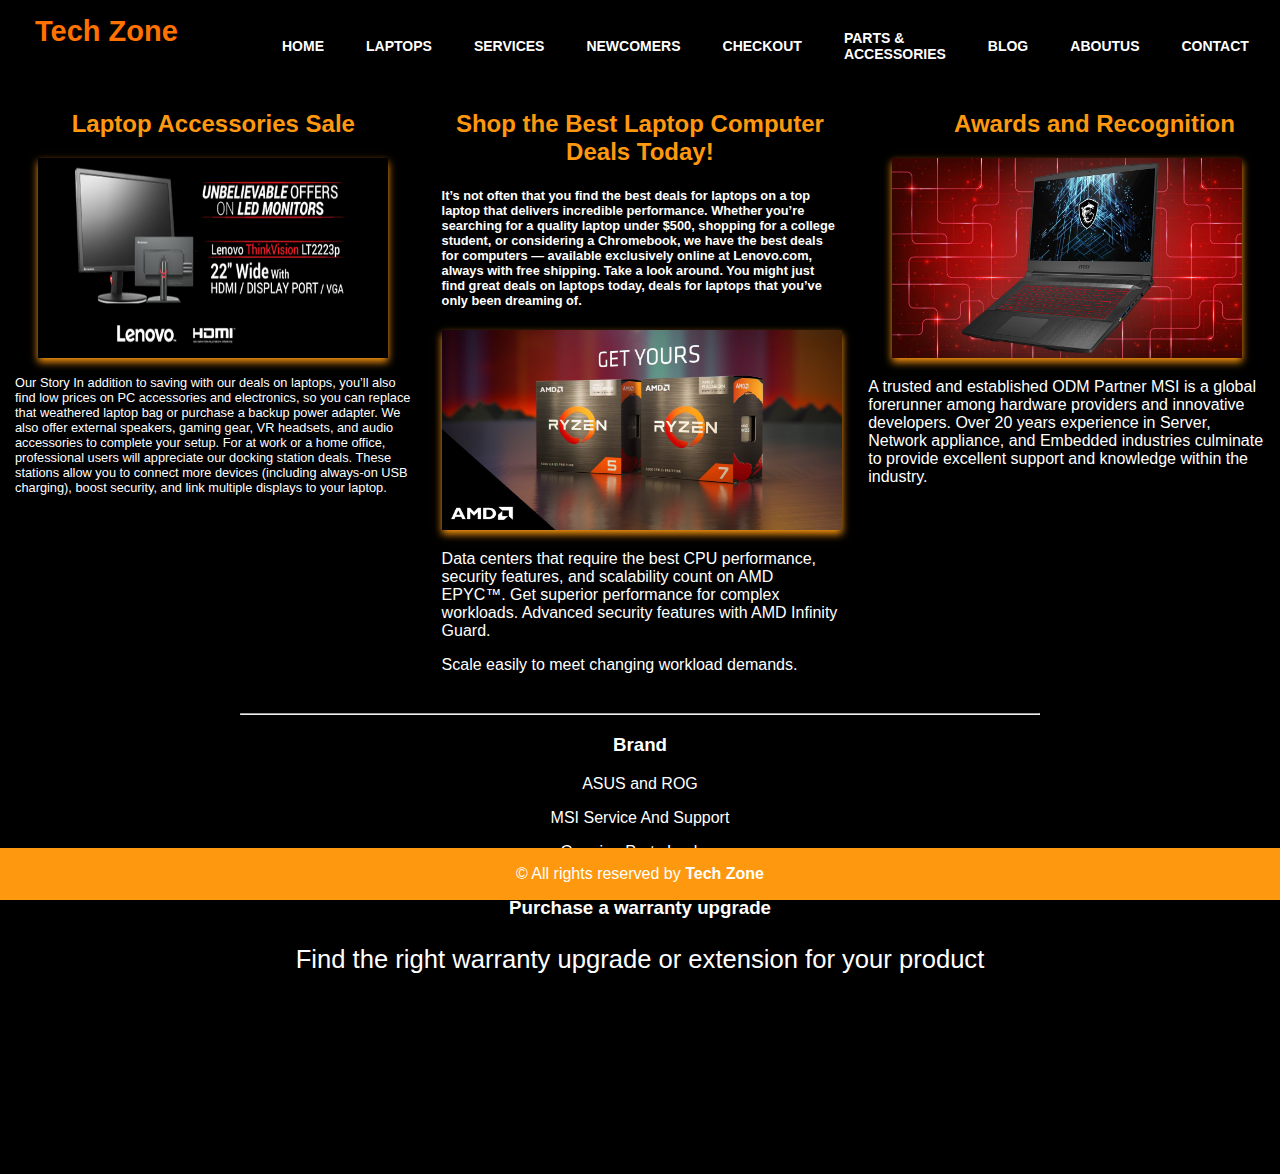
<file: About.html>
<!DOCTYPE html>
<html lang="en">
<head>
    <meta charset="UTF-8">
    <meta http-equiv="X-UA-Compatible" content="IE=edge">
    <meta name="viewport" content="width=device-width, initial-scale=1.0">
    <title>Shop | Tech-Zone</title>
    <link rel="stylesheet" type="text/css" href="css\About.css">

    <!--Navigation file link css-->
    <link rel="stylesheet" href="nav.css">

    <!--footer file link css-->
    <link rel="stylesheet" href="footerstyle.css">
</head>
<body>

  <!--Navigation bar start-->
  <div class="navbar_nav">
      <div class="icon_nav">
          <h2 class="logo_nav"><b>Tech Zone</b></h2>
      </div>

      <div class="menu_nav">
          <ul>
            <li><a href="web.html">HOME </a></li>
            <li><a href="product.html">LAPTOPS</a></li>
            <li><a href="services.html">SERVICES</a></li>
            <li><a href="newcommers.html">NEWCOMERS</a></li>
            <li><a href="checkout.html">CHECKOUT</a></li>
            <li><a href="Parts and Acc.html">PARTS & ACCESSORIES</a></li>
            <li><a href="blg.html">BLOG</a></li>
            <li><a href="About.html">ABOUTUS</a></li>
            <li><a href="contact.html">CONTACT</a></li>

          </ul>
      </div>

  </div>
<!--Navigation bar end-->

 <!------About Content layout-->
 <div class="row">
    <div class="column">
      <center><h2 style="color: #FE980F">Laptop Accessories Sale</h2> </center>
      <center><img src="img\dis_1.jpg" alt="about_pic" width="350" height="200"></center>
      <p style="font-size:1vw;">Our Story
        In addition to saving with our deals on laptops, you’ll also find low prices on PC accessories and electronics, so you can replace that weathered laptop bag or purchase a backup power adapter. We also offer external speakers, gaming gear, VR headsets, and audio accessories to complete your setup. For at work or a home office, professional users will appreciate our docking station deals. These stations allow you to connect more devices (including always-on USB charging), boost security, and link multiple displays to your laptop.</p>
    </div>

    <div class="column">
        <center> <h2 style="color: #FE980F">Shop the Best Laptop Computer Deals Today!</h2> </center>
        <h5><p style="font-size:1vw;">It’s not often that you find the best deals for laptops on a top laptop that delivers incredible performance. Whether you’re searching for a quality laptop under $500, shopping for a college student, or considering a Chromebook, we have the best deals for computers — available exclusively online at Lenovo.com, always with free shipping.

          Take a look around. You might just find great deals on laptops today, deals for laptops that you’ve only been dreaming of.</p></h5>
          <center>  <img src="img\amd-Processors.jpg" alt="about_pic" width="400" height="200"></center>
        <p>Data centers that require the best CPU performance, security features, and scalability count on AMD EPYC™.

          Get superior performance for complex workloads.
          Advanced security features with AMD Infinity Guard.
          </p>
        <p>Scale easily to meet changing workload demands.</p>
    </div>

    <div class="column">

      <h2 style="color: #FE980F">&nbsp;&nbsp;&nbsp;&nbsp;&nbsp;&nbsp;&nbsp;&nbsp;&nbsp;&nbsp;&nbsp;&nbsp; Awards and Recognition</h2>
      <center> <img src="img\register.jpg" alt="about_pic" width="350" height="200"></center>
       <p style="font-size:vw;">A trusted and established ODM Partner
        MSI is a global forerunner among hardware providers and innovative developers. Over 20 years experience in Server, Network appliance, and Embedded industries culminate to provide excellent support and knowledge within the industry.</p>
     </div>


     </div>
   </div>
   <hr>
   <div class="card">
   <center> <h3>Brand </h3>
    <p>ASUS and ROG </p>
    <p> MSI Service And Support</p>
    <p>Genuine Parts Lookup</p></center>
  </div>
   <hr>

      <center>
        <div class="card3">
            <h3>Purchase a warranty upgrade</h3>
            <p style="font-size:2vw;">Find the right warranty upgrade or extension for your product
                </p>

      </center>

      <div class="footer">
        <p>&copy; All rights reserved by <b>Tech Zone</b></p>
      </div>
      <!--footer section end-->



</body>
</html>
</file>
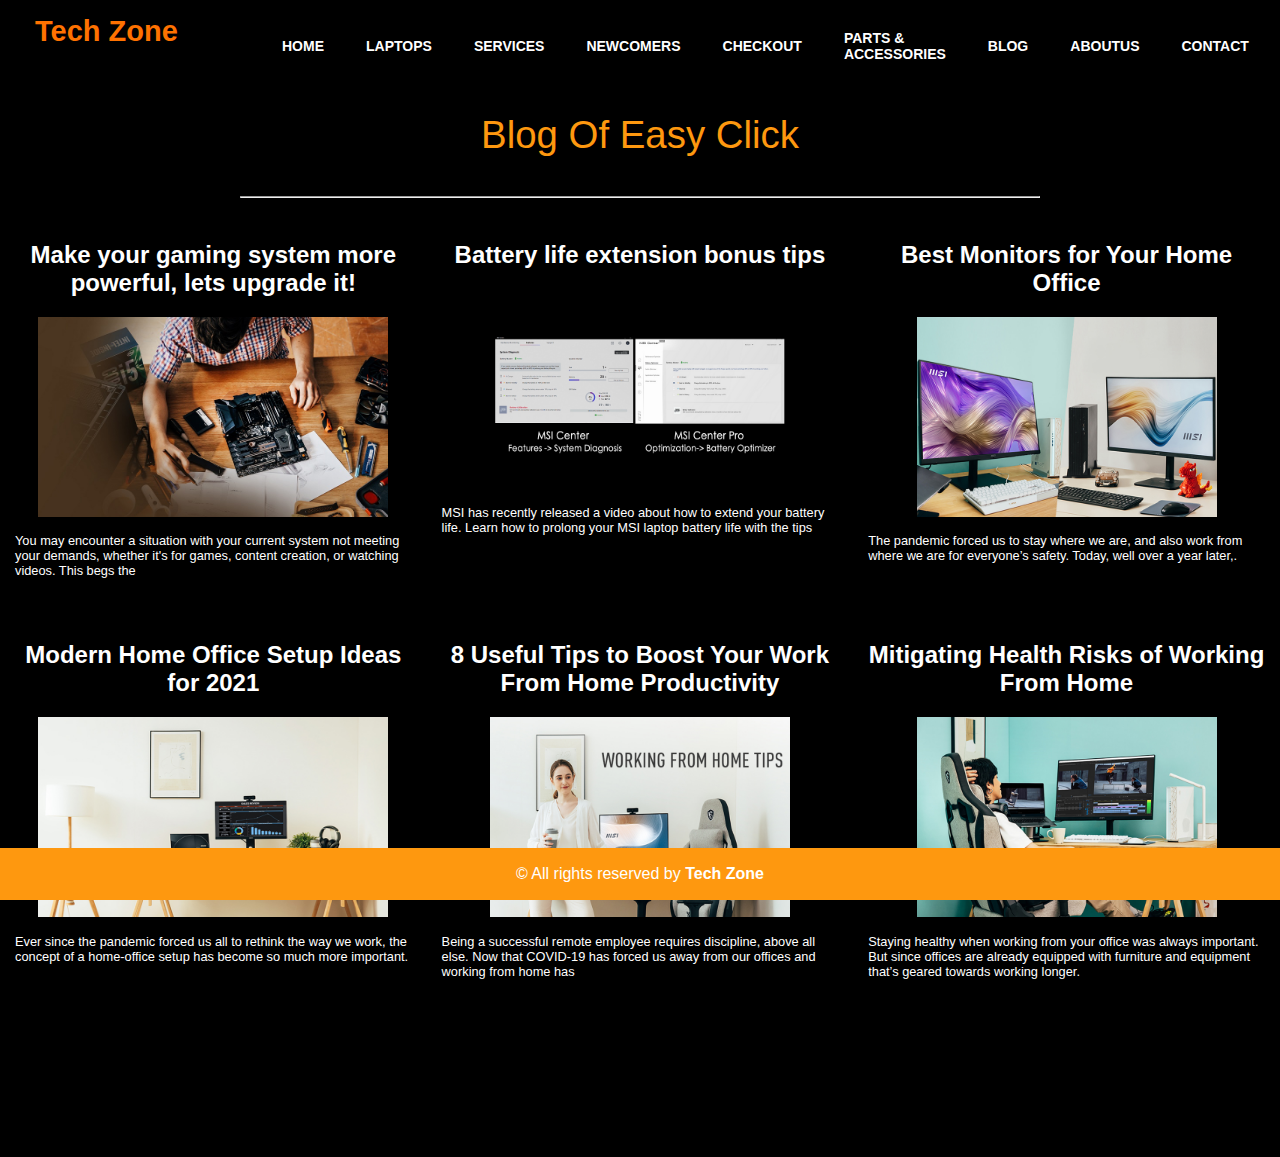
<file: blg.html>
<!DOCTYPE html>
<html lang="en">
<head>
    <meta charset="UTF-8">
    <meta http-equiv="X-UA-Compatible" content="IE=edge">
    <meta name="viewport" content="width=device-width, initial-scale=1.0">
    <title>Blog</title>
    <link rel="stylesheet" type="text/css" href="css\model.css">

    <!--Navigation file link css-->
    <link rel="stylesheet" href="nav.css">

    <!--footer file link css-->
    <link rel="stylesheet" href="footerstyle.css">
</head>
<body>
  <!--Navigation bar start-->
  <div class="navbar_nav">
      <div class="icon_nav">
          <h2 class="logo_nav"><b>Tech Zone</b></h2>
      </div>

      <div class="menu_nav">
          <ul>
            <li><a href="web.html">HOME </a></li>
            <li><a href="product.html">LAPTOPS</a></li>
            <li><a href="services.html">SERVICES</a></li>
            <li><a href="newcommers.html">NEWCOMERS</a></li>
            <li><a href="checkout.html">CHECKOUT</a></li>
            <li><a href="Parts and Acc.html">PARTS & ACCESSORIES</a></li>
            <li><a href="blg.html">BLOG</a></li>
            <li><a href="About.html">ABOUTUS</a></li>
            <li><a href="contact.html">CONTACT</a></li>

          </ul>
      </div>

  </div>
<!--Navigation bar end-->

      <center>

        <p style="font-size:3vw; color:#FE980F;"> Blog Of Easy Click</p>

        <hr/>
    </center>
    <div class="row">
        <div class="column">
          <center><h2>Make your gaming system more powerful, lets upgrade it!</h2> </center>
          <center><img src="img2\b1.jpeg" alt="about_pic" width="350" height="200"></center>
          <p style="font-size:1vw;">You may encounter a situation with your current system not meeting your demands, whether it's for games, content creation, or watching videos. This begs the</p>
        </div>

        <div class="column">
            <center> <h2>Battery life extension bonus tips</h2> </center>

              <center>  <img src="img2\b2.png" alt="about_pic" width="300" height="200"></center>

              <p style="font-size:1vw;">MSI has recently released a video about how to extend your battery life. Learn how to prolong your MSI laptop battery life with the tips

               </p>
        </div>

        <div class="column">

            <center> <h2>Best Monitors for Your Home Office</h2></center>
          <center> <img src="img2\b3.jpeg" alt="about_pic" width="300" height="200"></center>
           <p style="font-size:1vw;">The pandemic forced us to stay where we are, and also work from where we are for everyone’s safety. Today, well over a year later,.</p>
         </div>


         </div>
       </div>
       <!--------next services-->
       <div class="row1">
        <div class="column">
          <center><h2>Modern Home Office Setup Ideas for 2021</h2> </center>
          <center><img src="img2\b4.jpeg" alt="about_pic" width="350" height="200"></center>
          <p style="font-size:1vw;">Ever since the pandemic forced us all to rethink the way we work, the concept of a home-office setup has become so much more important.</p>
        </div>

        <div class="column">
            <center> <h2>8 Useful Tips to Boost Your Work From Home Productivity</h2> </center>

              <center>  <img src="img2\b5.jpeg" alt="about_pic" width="300" height="200"></center>

              <p style="font-size:1vw;">Being a successful remote employee requires discipline, above all else. Now that COVID-19 has forced us away from our offices and working from home has

            </p>
        </div>

        <div class="column">

            <center> <h2>Mitigating Health Risks of Working From Home</h2></center>
          <center> <img src="img2\b6.jpeg" alt="about_pic" width="300" height="200"></center>
           <p style="font-size:1vw;">Staying healthy when working from your office was always important. But since offices are already equipped with furniture and equipment that’s geared towards working longer.</p>
         </div>


         </div>
       </div>

       <!--Footer section start-->
       <div class="footer">
         <p>&copy; All rights reserved by <b>Tech Zone</b></p>
       </div>
       <!--footer section end-->


</body>
</html>
</file>
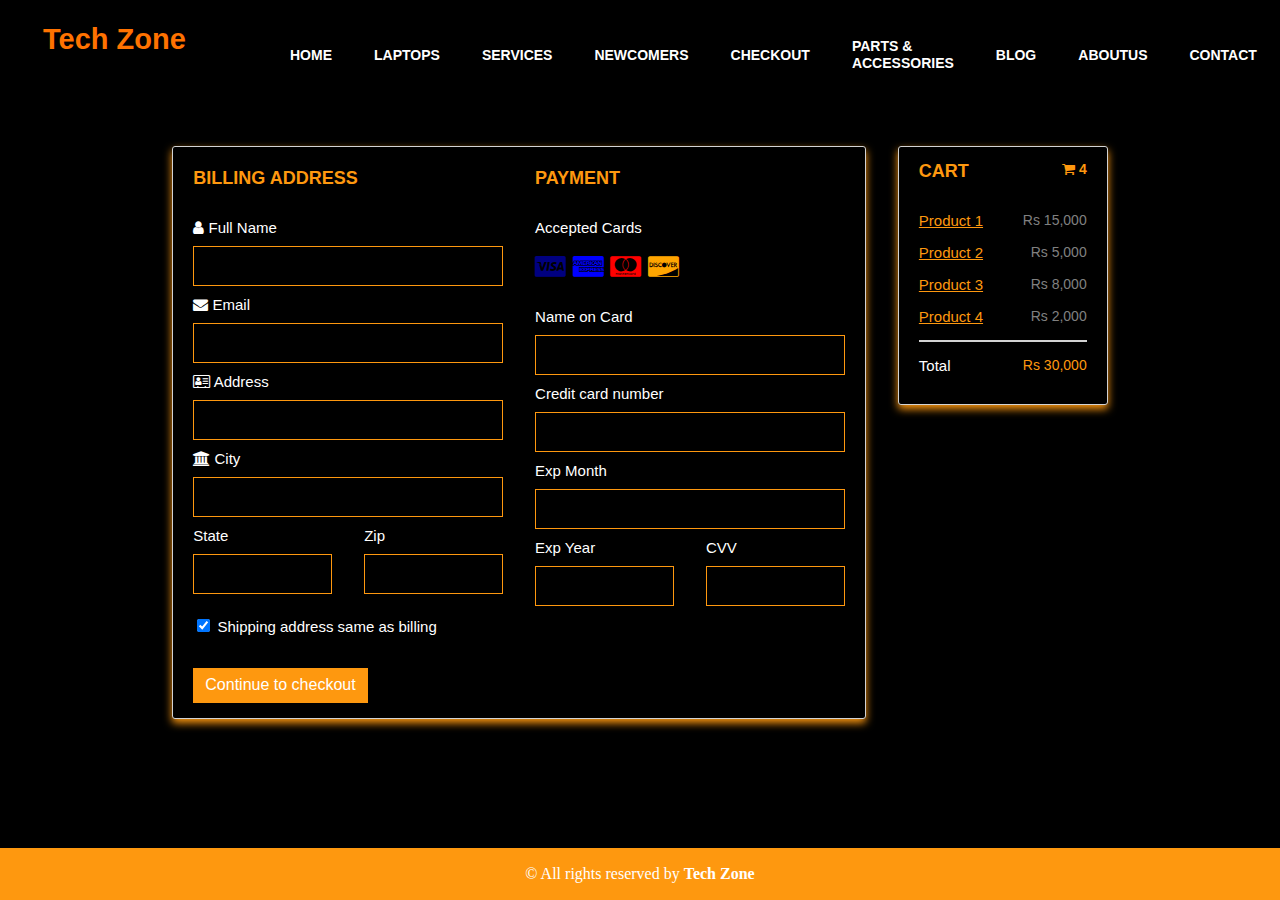
<file: checkout.html>
<!DOCTYPE html>
<html>
<head>
<meta name="viewport" content="width=device-width, initial-scale=1">
<link rel="stylesheet" href="https://cdnjs.cloudflare.com/ajax/libs/font-awesome/4.7.0/css/font-awesome.min.css">
<link rel="stylesheet" href="checkout.css">

<!--Navigation file link css-->
<link rel="stylesheet" href="nav.css">

<!--footer file link css-->
<link rel="stylesheet" href="footerstyle.css">

<title>Shop | Tech-Zone</title>
</head>
<body>

  <!--Navigation bar start-->
  <div class="navbar_nav">
      <div class="icon_nav">
          <h2 class="logo_nav"><b>Tech Zone</b></h2>
      </div>

      <div class="menu_nav">
          <ul>
            <li><a href="web.html">HOME </a></li>
            <li><a href="product.html">LAPTOPS</a></li>
            <li><a href="services.html">SERVICES</a></li>
            <li><a href="newcommers.html">NEWCOMERS</a></li>
            <li><a href="checkout.html">CHECKOUT</a></li>
            <li><a href="Parts and Acc.html">PARTS & ACCESSORIES</a></li>
            <li><a href="blg.html">BLOG</a></li>
            <li><a href="About.html">ABOUTUS</a></li>
            <li><a href="contact.html">CONTACT</a></li>

          </ul>
      </div>

  </div>
  <!--Navigation bar end-->

<div class="bodystyle">
<div class="row">
  <div class="col-75">
    <div class="container">
      <form action="/action_page.php">

        <div class="row">
          <div class="col-50">
            <h3 class="headding">Billing Address</h3>
            <label for="fname"><i class="fa fa-user"></i> Full Name</label>
            <input type="text" id="fname" name="firstname">
            <label for="email"><i class="fa fa-envelope"></i> Email</label>
            <input type="text" id="email" name="email">
            <label for="adr"><i class="fa fa-address-card-o"></i> Address</label>
            <input type="text" id="adr" name="address">
            <label for="city"><i class="fa fa-institution"></i> City</label>
            <input type="text" id="city" name="city">

            <div class="row">
              <div class="col-50">
                <label for="state">State</label>
                <input type="text" id="state" name="state">
              </div>
              <div class="col-50">
                <label for="zip">Zip</label>
                <input type="text" id="zip" name="zip">
              </div>
            </div>
          </div>

          <div class="col-50">
            <h3 class="headding">Payment</h3>
            <label for="fname">Accepted Cards</label>
            <div class="icon-container">
              <i class="fa fa-cc-visa" style="color:navy;"></i>
              <i class="fa fa-cc-amex" style="color:blue;"></i>
              <i class="fa fa-cc-mastercard" style="color:red;"></i>
              <i class="fa fa-cc-discover" style="color:orange;"></i>
            </div>
            <label for="cname">Name on Card</label>
            <input type="text" id="cname" name="cardname">
            <label for="ccnum">Credit card number</label>
            <input type="text" id="ccnum" name="cardnumber">
            <label for="expmonth">Exp Month</label>
            <input type="text" id="expmonth" name="expmonth">
            <div class="row">
              <div class="col-50">
                <label for="expyear">Exp Year</label>
                <input type="text" id="expyear" name="expyear">
              </div>
              <div class="col-50">
                <label for="cvv">CVV</label>
                <input type="text" id="cvv" name="cvv">
              </div>
            </div>
          </div>

        </div>
        <label>
          <input type="checkbox" checked="checked" name="sameadr"> Shipping address same as billing
        </label>
        <input class="buttonStyle" type="submit" value="Continue to checkout" class="btn">
      </form>
    </div>
  </div>
  <div class="col-25">
    <div class="container">
      <h4 class="headding">Cart <span class="price" style="color:#FE980F"><i class="fa fa-shopping-cart"></i> <b>4</b></span></h4>
      <p><a href="#">Product 1</a> <span class="price">Rs 15,000</span></p>
      <p><a href="#">Product 2</a> <span class="price">Rs 5,000</span></p>
      <p><a href="#">Product 3</a> <span class="price">Rs 8,000</span></p>
      <p><a href="#">Product 4</a> <span class="price">Rs 2,000</span></p>
      <hr>
      <p>Total <span class="price" style="color:#FE980F"><b>Rs 30,000</b></span></p>
    </div>
  </div>
</div>
</div>

<br/>
<br/>
<div class="footer">
  <p>&copy; All rights reserved by <b>Tech Zone</b></p>
</div>
<!--footer section end-->

</body>
</html>
</file>
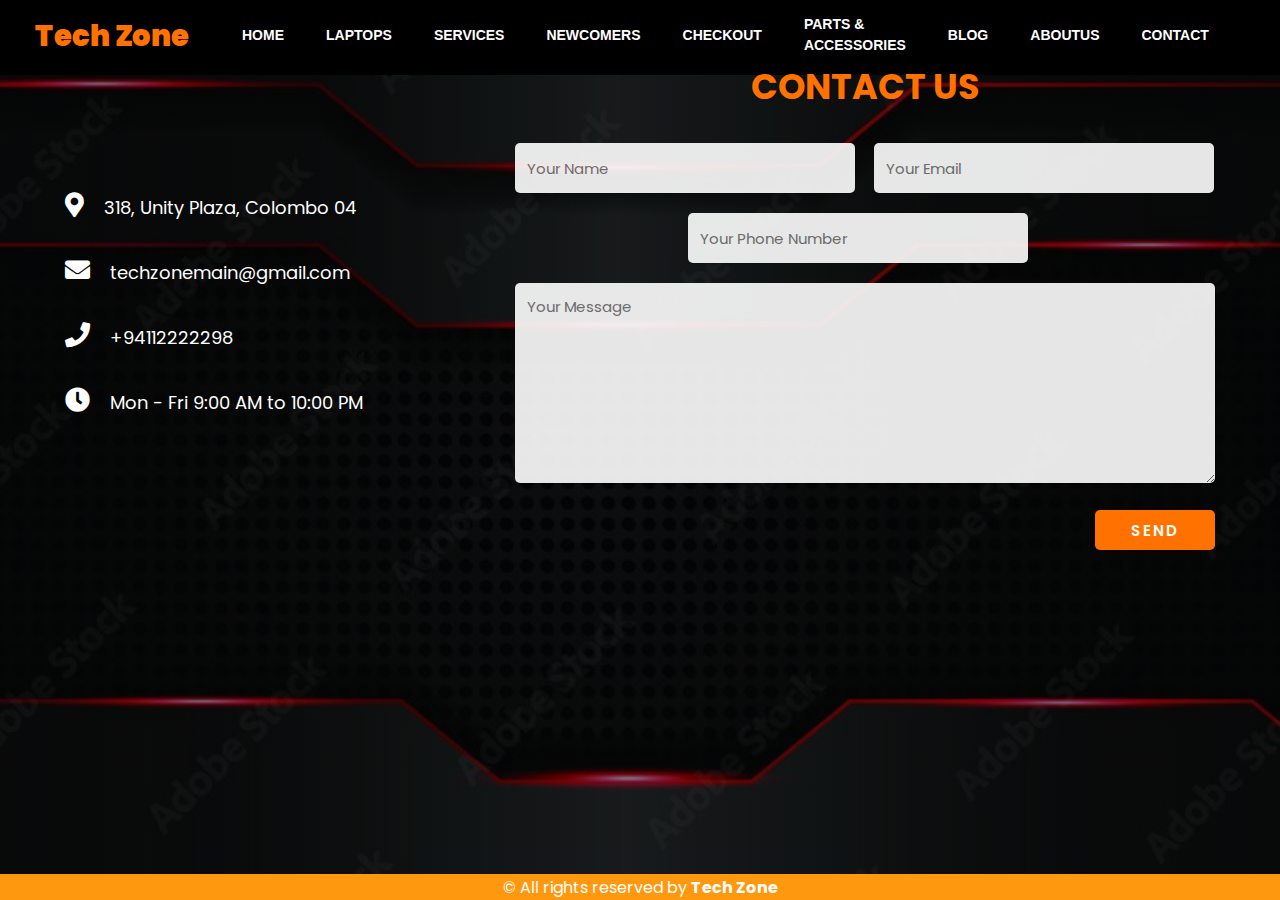
<file: contact.html>
<!DOCTYPE html>
<html lang="en">
<head>
  <meta charset="utf-8">
  <meta name="viewport" content="width=device-width, initial-scale=1.0">
  <title>Contact us - Tech Zone</title>
  <link rel="shortcut icon" href="contact.jpeg">
  <link rel="stylesheet" href="contact_style.css">
  <link rel="stylesheet" href="https://cdnjs.cloudflare.com/ajax/libs/font-awesome/5.13.1/css/all.min.css">
  <script src="datavali.js"> </script>

<!--Navigation file link css-->
<link rel="stylesheet" href="nav.css">

<!--footer file link css-->
<link rel="stylesheet" href="footerstyle.css">

</head>
<body>
      <!--Navigation bar start-->
      <div class="main_nav">
  <div class="navbar_nav">
    <div class="icon_nav">
        <h2 class="logo_nav"><b>Tech Zone</b></h2>
    </div>

    <div class="menu_nav">
        <ul>
          <li><a href="web.html">HOME </a></li>
          <li><a href="product.html">LAPTOPS</a></li>
          <li><a href="services.html">SERVICES</a></li>
          <li><a href="newcommers.html">NEWCOMERS</a></li>
          <li><a href="checkout.html">CHECKOUT</a></li>
          <li><a href="Parts and Acc.html">PARTS & ACCESSORIES</a></li>
          <li><a href="blg.html">BLOG</a></li>
          <li><a href="About.html">ABOUTUS</a></li>
          <li><a href="contact.html">CONTACT</a></li>

        </ul>
    </div>

</div>
<!--Navigation bar end-->
        <h1 style="margin-top:-550px; margin-left: 50px; color:orangered;"></h1>
        <div class="contact-section">

          <div class="contact-info">
            <div class><i class="fas fa-map-marker-alt"></i>318, Unity Plaza, Colombo 04</div>
            <div><i class="fas fa-envelope"></i>techzonemain@gmail.com</div>
            <div><i class="fas fa-phone"></i>+94112222298</div>
            <div><i class="fas fa-clock"></i>Mon - Fri 9:00 AM to 10:00 PM</div>
          </div>

          <div class="contact-form">
            <h2 style ="color: #ff7200;">Contact Us</h2>

            <div class="contact">
            <form onsubmit="event.preventDefault(); validationForm()">

              <input type="text" name="name" id="name" class="text-box" placeholder="Your Name" value="">
              <span class="error"> </span>

              <input type="text" name="email" id="email" class="text-box" placeholder="Your Email" value="">
              <small class="error"> </small>

             <div class="tel"> <input type="number" name="tel" id="tel" class="text-box" placeholder="Your Phone Number" value="">
              <small class="error"> </small>
             </div>

              <textarea name="review" id="message" rows="3" placeholder="Your Message" value=""></textarea>
              <small class="error"> </small>

              <button style="background-color:#ff7200;" type="submit" name="submit" class="send-btn" value="Send">SEND</button>

            </form>

            </div>
          </div>
        </div>


<!--Footer section start-->
<div class="footer" style="padding-bottom: 0px;">
  <p>&copy; All rights reserved by <b>Tech Zone</b></p>
</div>
<!--footer section end-->

</body>
</html>
</file>
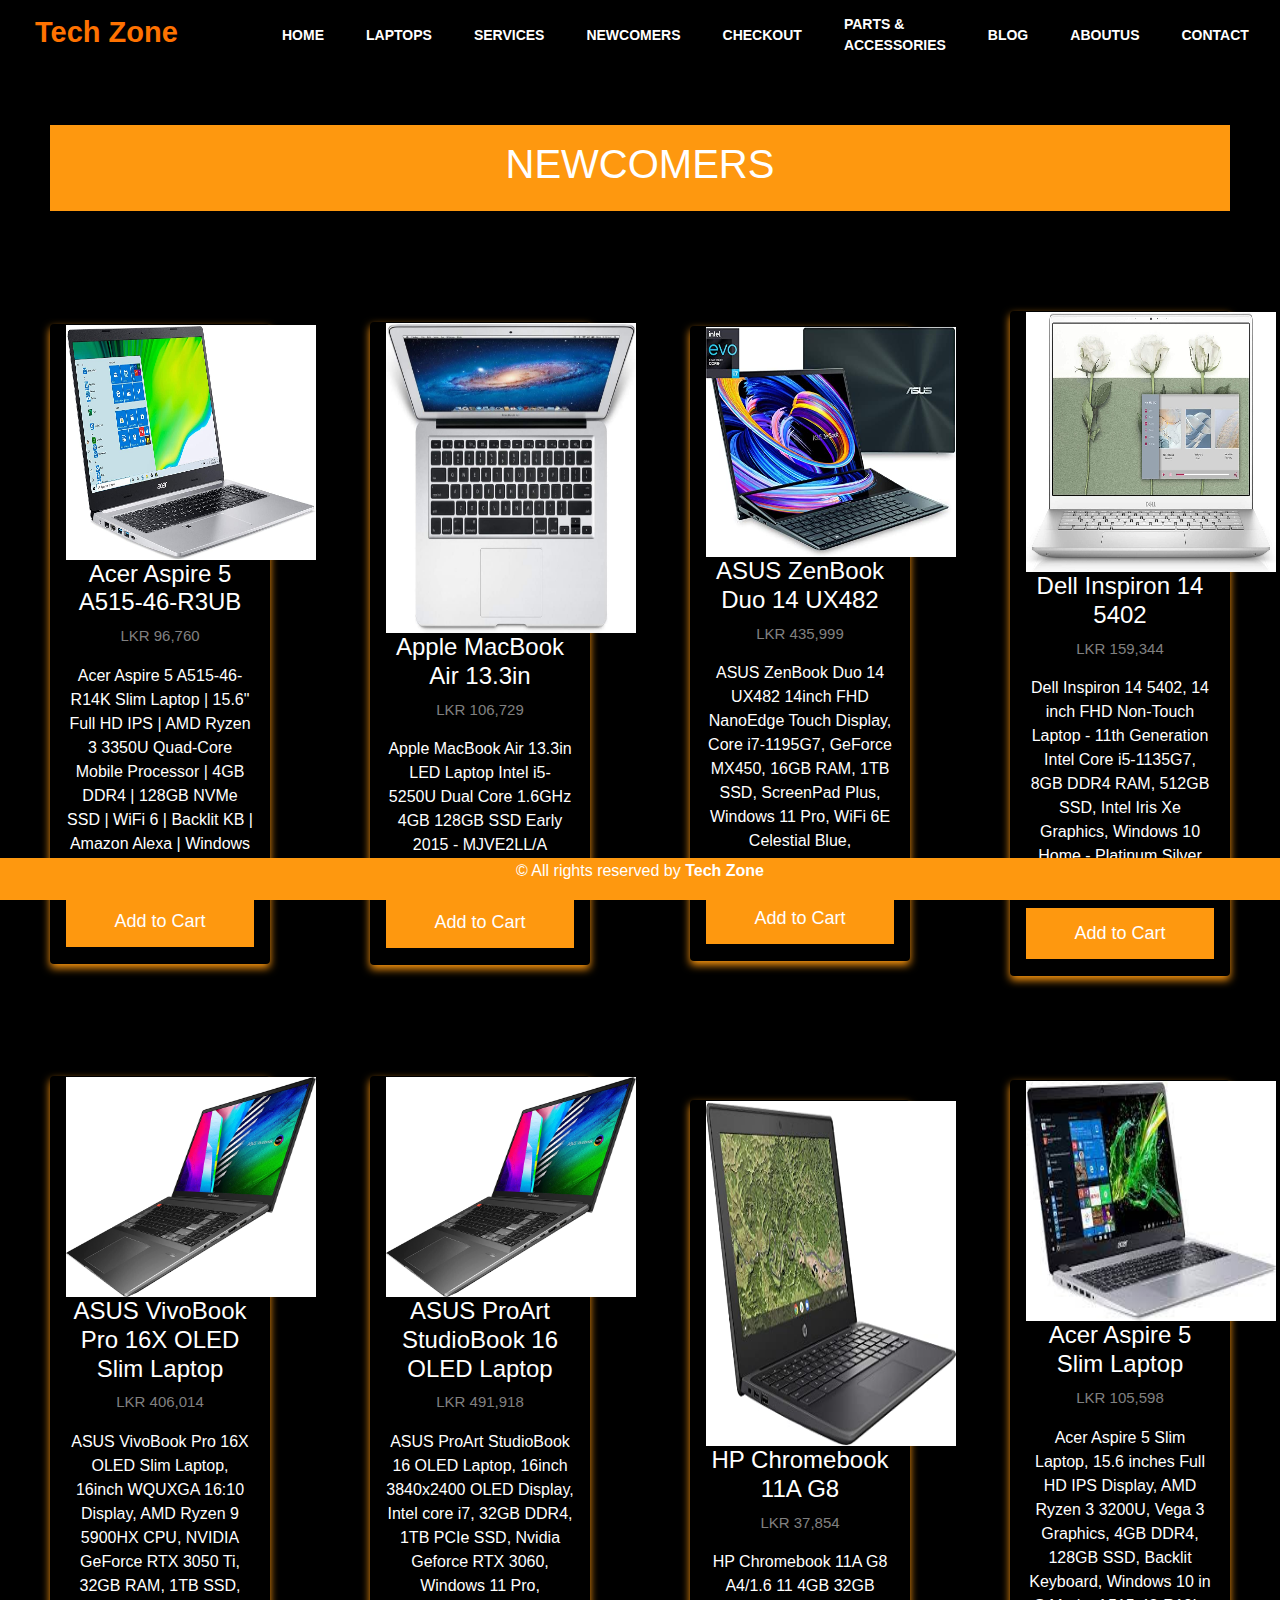
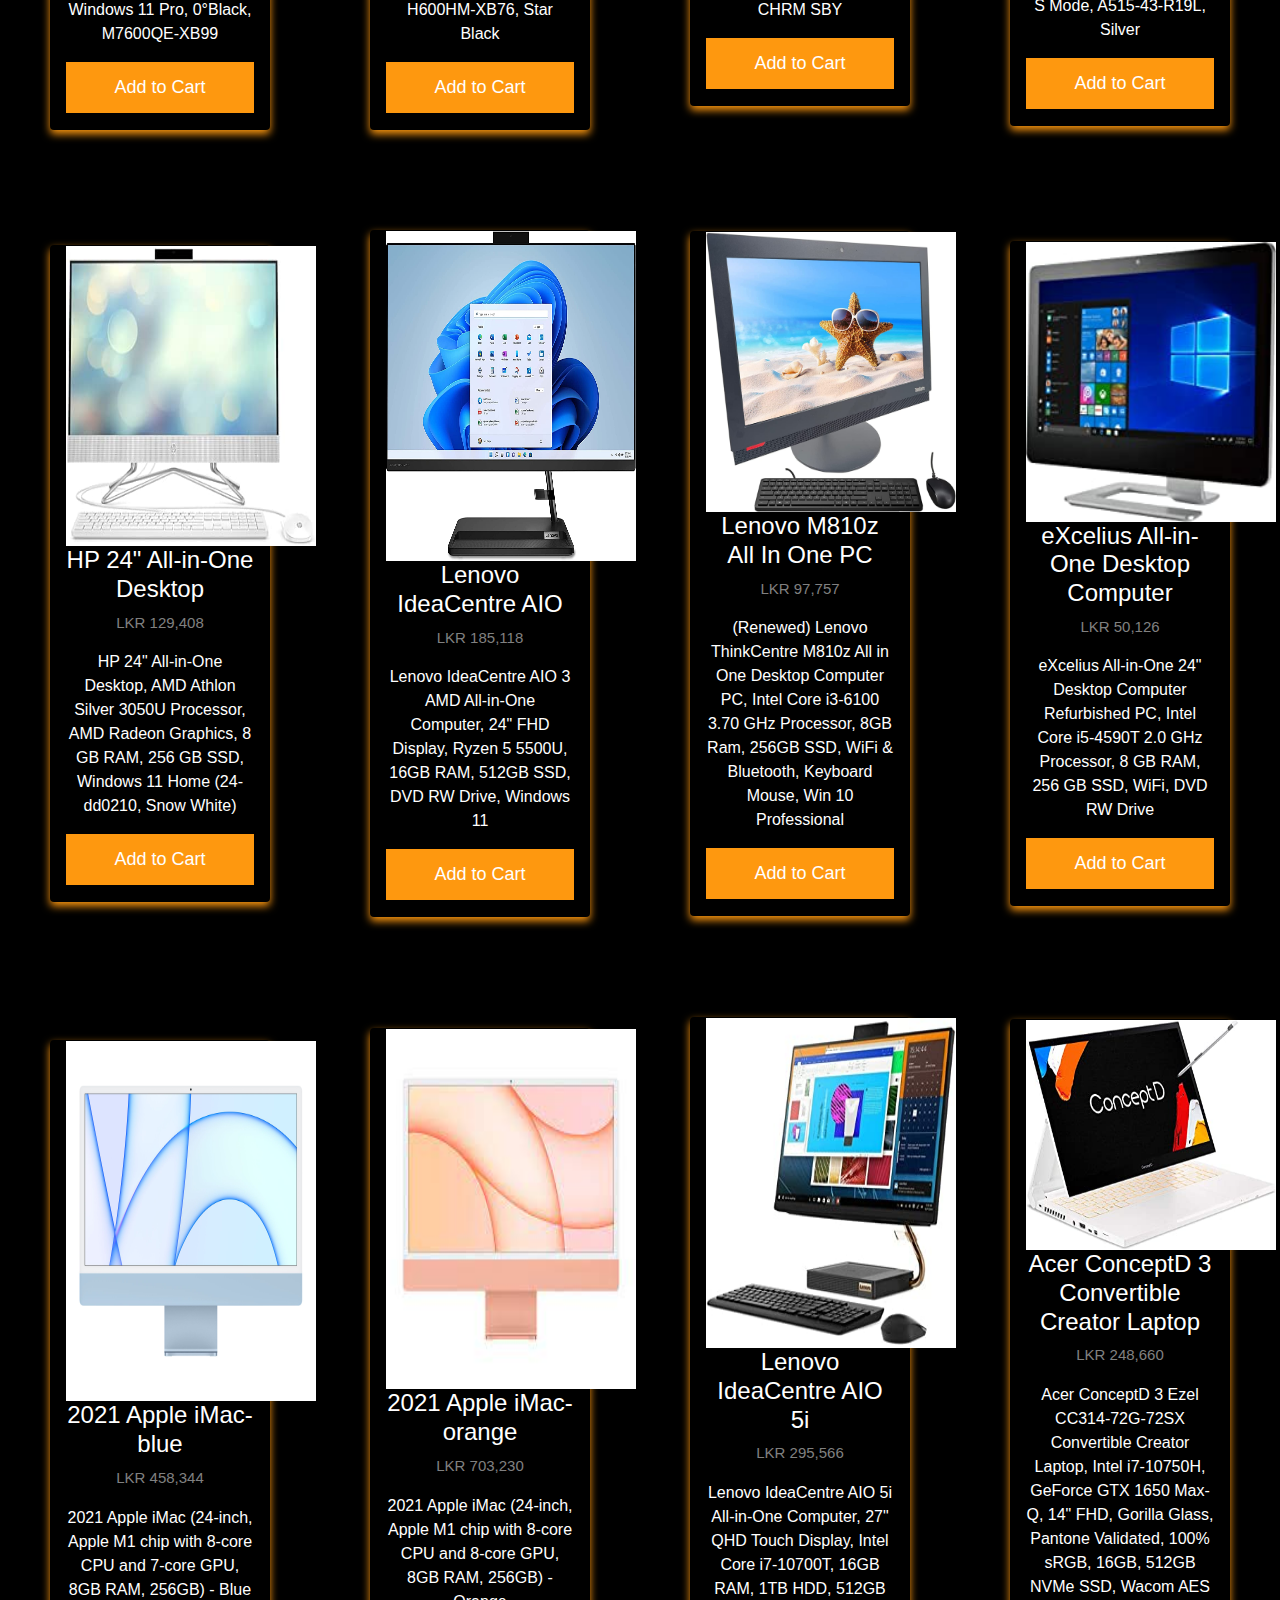
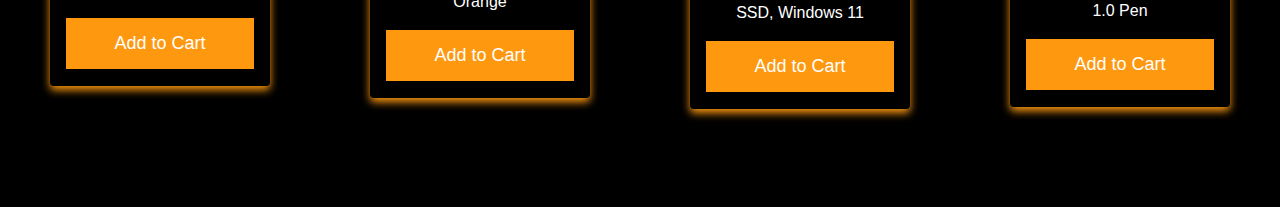
<file: newcommers.html>
<!DOCTYPE html>
<html lang="en">
<head>
    <style>

      #background {
        text-align:center;
        border: 50px solid black;;
        padding: 15px;
        background: #FE980F;
        background-clip: border-box;
        }
        .card {
          box-shadow: 0 4px 8px 0 #FE980F;
          MAX-width: 300px;
          margin: auto;
          text-align: center;
          font-family: arial;
          color: white;
        }

        .price {
          color: grey;
          font-size: 15px;
        }

        .card button {
          border: none;
          outline: 0;
          padding: 12px;
          color: white;
          background-color: #FE980F;;
          text-align: center;
          cursor: pointer;
          width: 100%;
          font-size: 18px;
        }

        .card button:hover {
          opacity: 0.7;
        }
        .grid-container {
          display: grid;
          grid-column-gap: 100px;
          grid-row-gap: 50px;
          padding: 50px;
        }
        img {
          display: block;
          margin-left: auto;
          margin-right: auto;
        }

        </style>
  <meta charset="utf-8">
  <meta name="viewport" content="width=device-width, initial-scale=1">
  <title>Shop | Tech-Zone</title>
  <link rel="stylesheet" href="https://cdn.jsdelivr.net/npm/bootstrap@4.6.1/dist/css/bootstrap.min.css">
  <script src="https://cdn.jsdelivr.net/npm/jquery@3.5.1/dist/jquery.slim.min.js"></script>
  <script src="https://cdn.jsdelivr.net/npm/popper.js@1.16.1/dist/umd/popper.min.js"></script>
  <script src="https://cdn.jsdelivr.net/npm/bootstrap@4.6.1/dist/js/bootstrap.bundle.min.js"></script>

  <!--Navigation file link css-->
  <link rel="stylesheet" href="nav.css">

  <!--footer file link css-->
  <link rel="stylesheet" href="footerstyle.css">

</head>
<body style="background-color:black;">
  <!--Navigation bar start-->
  <div class="navbar_nav">
      <div class="icon_nav">
          <h2 class="logo_nav"><b>Tech Zone</b></h2>
      </div>

      <div class="menu_nav">
          <ul>
            <li><a href="web.html">HOME </a></li>
            <li><a href="product.html">LAPTOPS</a></li>
            <li><a href="services.html">SERVICES</a></li>
            <li><a href="newcommers.html">NEWCOMERS</a></li>
            <li><a href="checkout.html">CHECKOUT</a></li>
            <li><a href="Parts and Acc.html">PARTS & ACCESSORIES</a></li>
            <li><a href="blg.html">BLOG</a></li>
            <li><a href="About.html">ABOUTUS</a></li>
            <li><a href="contact.html">CONTACT</a></li>

          </ul>
      </div>

  </div>
<!--Navigation bar end-->

  <div id="background">
    <h1 style="color:white;">NEWCOMERS</h1>
  </div>


<div class=" container-fluid">

  <div class="row grid-container">
    <div style="background-color: black;" class="card col ">

        <img src="Acer Aspire 5 A515-46-R3UB .jpg" alt="Acer Aspire 5 A515-46-R3UB" style="width:250px;height:235px;" >
        <h4>Acer Aspire 5 A515-46-R3UB</h4>
        <p class="price">LKR 96,760</p>
        <p>Acer Aspire 5 A515-46-R14K Slim Laptop | 15.6" Full HD IPS | AMD Ryzen 3 3350U Quad-Core Mobile Processor | 4GB DDR4 | 128GB NVMe SSD | WiFi 6 | Backlit KB | Amazon Alexa | Windows 10 Home (S mode)</p>
        <p><button>Add to Cart</button></p>
    </div>

    <div style="background-color: black;"  class="card col ">
        <img  src="Apple MacBook Air 13.3in .jpg" alt="Apple MacBook Air 13.3in" style="width:250px;height:310px;" >
        <h4>Apple MacBook Air 13.3in</h4>
        <p class="price">LKR 106,729 </p>
        <p>Apple MacBook Air 13.3in LED Laptop Intel i5-5250U Dual Core 1.6GHz 4GB 128GB SSD Early 2015 - MJVE2LL/A (Renewed)  </p>
        <p><button>Add to Cart</button></p>
   </div>
   <div style="background-color: black;"  class="card col ">
    <img src="ASUS ZenBook Duo 14 UX482.jpg" alt="ASUS ZenBook Duo 14 UX482" style="width:250px;height:230px;" >
        <h4>ASUS ZenBook Duo 14 UX482</h4>
        <p class="price">LKR 435,999</p>
        <p>ASUS ZenBook Duo 14 UX482 14inch FHD NanoEdge Touch Display, Core i7-1195G7, GeForce MX450, 16GB RAM, 1TB SSD, ScreenPad Plus, Windows 11 Pro, WiFi 6E Celestial Blue, UX482EGR-XB74T</p>
        <p><button>Add to Cart</button></p>
</div>
<div style="background-color: black;"  class="card col ">
    <img src="Dell Inspiron 14 5402.jpg" alt="Dell Inspiron 14 5402" style="width:250px;height:260px;" >
        <h4>Dell Inspiron 14 5402</h4>
        <p class="price">LKR 159,344</p>
        <p>Dell Inspiron 14 5402, 14 inch FHD Non-Touch Laptop - 11th Generation Intel Core i5-1135G7, 8GB DDR4 RAM, 512GB SSD, Intel Iris Xe Graphics, Windows 10 Home - Platinum Silver (Latest Model)</p>
        <p><button>Add to Cart</button></p>
</div>
  </div>



  <div class="row grid-container">
    <div style="background-color: black;"  class="card col ">

        <img src="ASUS VivoBook Pro 16X OLED Slim Laptop.jpg" alt="ASUS VivoBook Pro 16X OLED Slim Laptop" style="width:250px;height:220px;" >
        <h4>ASUS VivoBook Pro 16X OLED Slim Laptop</h4>
        <p class="price">LKR 406,014</p>
        <p>ASUS VivoBook Pro 16X OLED Slim Laptop, 16inch WQUXGA 16:10 Display, AMD Ryzen 9 5900HX CPU, NVIDIA GeForce RTX 3050 Ti, 32GB RAM, 1TB SSD, Windows 11 Pro, 0°Black, M7600QE-XB99</p>
        <p><button>Add to Cart</button></p>
    </div>

    <div style="background-color: black;"  class="card col ">
        <img src="ASUS VivoBook Pro 16X OLED Slim Laptop.jpg" alt="ASUS ProArt StudioBook 16 OLED Laptop" style="width:250px;height:220px;" >
        <h4>ASUS ProArt StudioBook 16 OLED Laptop</h4>
        <p class="price">LKR 491,918</p>
        <p>ASUS ProArt StudioBook 16 OLED Laptop, 16inch 3840x2400 OLED Display, Intel core i7, 32GB DDR4, 1TB PCIe SSD, Nvidia Geforce RTX 3060, Windows 11 Pro, H600HM-XB76, Star Black</p>
        <p><button>Add to Cart</button></p>
   </div>
   <div style="background-color: black;"  class="card col ">
    <img src="CB 11A .jpg" alt="HP Chromebook 11A G8" style="width:250px;height:345px;" >
        <h4>HP Chromebook 11A G8</h4>
        <p class="price">LKR 37,854</p>
        <p>HP Chromebook 11A G8 A4/1.6 11 4GB 32GB CHRM SBY</p>
        <p><button>Add to Cart</button></p>
</div>
<div style="background-color: black;"  class="card col ">
    <img src="Acer Aspire 5 Slim Laptop.jpg" alt="Acer Aspire 5 Slim Laptop" style="width:250px;height:240px;" >
        <h4>Acer Aspire 5 Slim Laptop</h4>
        <p class="price">LKR 105,598</p>
        <p>Acer Aspire 5 Slim Laptop, 15.6 inches Full HD IPS Display, AMD Ryzen 3 3200U, Vega 3 Graphics, 4GB DDR4, 128GB SSD, Backlit Keyboard, Windows 10 in S Mode, A515-43-R19L, Silver</p>
        <p><button>Add to Cart</button></p>
</div>
  </div>


  <div class="row grid-container">
    <div style="background-color: black;"  class="card col ">

        <img src="HP All-in-One Desktop.jpg" alt="HP 24inch All-in-One Desktop" style="width:250px;height:300px;" >
        <h4>HP 24" All-in-One Desktop</h4>
        <p class="price">LKR 129,408</p>
        <p>HP 24" All-in-One Desktop, AMD Athlon Silver 3050U Processor, AMD Radeon Graphics, 8 GB RAM, 256 GB SSD, Windows 11 Home (24-dd0210, Snow White)</p>
        <p><button>Add to Cart</button></p>
    </div>

    <div style="background-color: black;"  class="card col ">
        <img src="Lenovo IdeaCentre AIO.jpg" alt="Lenovo IdeaCentre AIO" style="width:250px;height:330px;" >
        <h4>Lenovo IdeaCentre AIO</h4>
        <p class="price">LKR 185,118</p>
        <p>Lenovo IdeaCentre AIO 3 AMD All-in-One Computer, 24" FHD Display, Ryzen 5 5500U, 16GB RAM, 512GB SSD, DVD RW Drive, Windows 11</p>
        <p><button>Add to Cart</button></p>
   </div>
   <div style="background-color: black;"  class="card col ">
    <img src="Lenovo M810z All In One PC.jpg" alt="Lenovo M810z All In One PC" style="width:250px;height:280px;" >
        <h4>Lenovo M810z All In One PC</h4>
        <p class="price">LKR 97,757</p>
        <p>(Renewed) Lenovo ThinkCentre M810z All in One Desktop Computer PC, Intel Core i3-6100 3.70 GHz Processor, 8GB Ram, 256GB SSD, WiFi & Bluetooth, Keyboard Mouse, Win 10 Professional</p>
        <p><button>Add to Cart</button></p>
</div>
<div style="background-color: black;"  class="card col ">
    <img src="eXcelius All-in-One Desktop Computer.jpg" alt="eXcelius All-in-One Desktop Computer" style="width:250px;height:280px;" >
        <h4>eXcelius All-in-One Desktop Computer</h4>
        <p class="price">LKR 50,126</p>
        <p>eXcelius All-in-One 24" Desktop Computer Refurbished PC, Intel Core i5-4590T 2.0 GHz Processor, 8 GB RAM, 256 GB SSD, WiFi, DVD RW Drive</p>
        <p><button>Add to Cart</button></p>
</div>
  </div>



  <div class="row grid-container">
    <div style="background-color: black;"  class="card col ">

        <img src="2021 Apple iMac-blue .jpg" alt="2021 Apple iMac blue" style="width:250px;height:360px;" >
        <h4>2021 Apple iMac-blue</h4>
        <p class="price">LKR 458,344</p>
        <p>2021 Apple iMac (24-inch, Apple M1 chip with 8-core CPU and 7-core GPU, 8GB RAM, 256GB) - Blue</p>
        <p><button>Add to Cart</button></p>
    </div>

    <div style="background-color: black;"  class="card col ">
        <img src="2021 Apple iMac-orange.jpg" alt="2021 Apple iMac-orange" style="width:250px;height:360px;" >
        <h4>2021 Apple iMac-orange</h4>
        <p class="price">LKR 703,230</p>
        <p>2021 Apple iMac (24-inch, Apple M1 chip with 8-core CPU and 8-core GPU, 8GB RAM, 256GB) - Orange</p>
        <p><button>Add to Cart</button></p>
   </div>
   <div style="background-color: black;"  class="card col ">
    <img src="Lenovo IdeaCentre AIO 5i.jpg" alt="Lenovo IdeaCentre AIO 5i " style="width:250px;height:330px;" >
        <h4>Lenovo IdeaCentre AIO 5i </h4>
        <p class="price">LKR 295,566</p>
        <p>Lenovo IdeaCentre AIO 5i All-in-One Computer, 27" QHD Touch Display, Intel Core i7-10700T, 16GB RAM, 1TB HDD, 512GB SSD, Windows 11</p>
        <p><button>Add to Cart</button></p>
</div>
<div style="background-color: black;"  class="card col ">
    <img src="Acer ConceptD 3 Ezel CC314-72G-72SX Convertible Creator Laptop.jpg" alt="Acer ConceptD 3 Ezel CC314-72G-72SX Convertible Creator Laptop" style="width:250px;height:230px;" >
        <h4>Acer ConceptD 3 Convertible Creator Laptop</h4>
        <p class="price">LKR 248,660</p>
        <p>Acer ConceptD 3 Ezel CC314-72G-72SX Convertible Creator Laptop, Intel i7-10750H, GeForce GTX 1650 Max-Q, 14" FHD, Gorilla Glass, Pantone Validated, 100% sRGB, 16GB, 512GB NVMe SSD, Wacom AES 1.0 Pen</p>
        <p><button>Add to Cart</button></p>
</div>
  </div>

</div>
<br/>
<br/>

<!--Footer section start-->
<div class="footer">
  <p>&copy; All rights reserved by <b>Tech Zone</b></p>
</div>
<!--footer section end-->
</body>
</html>
</file>
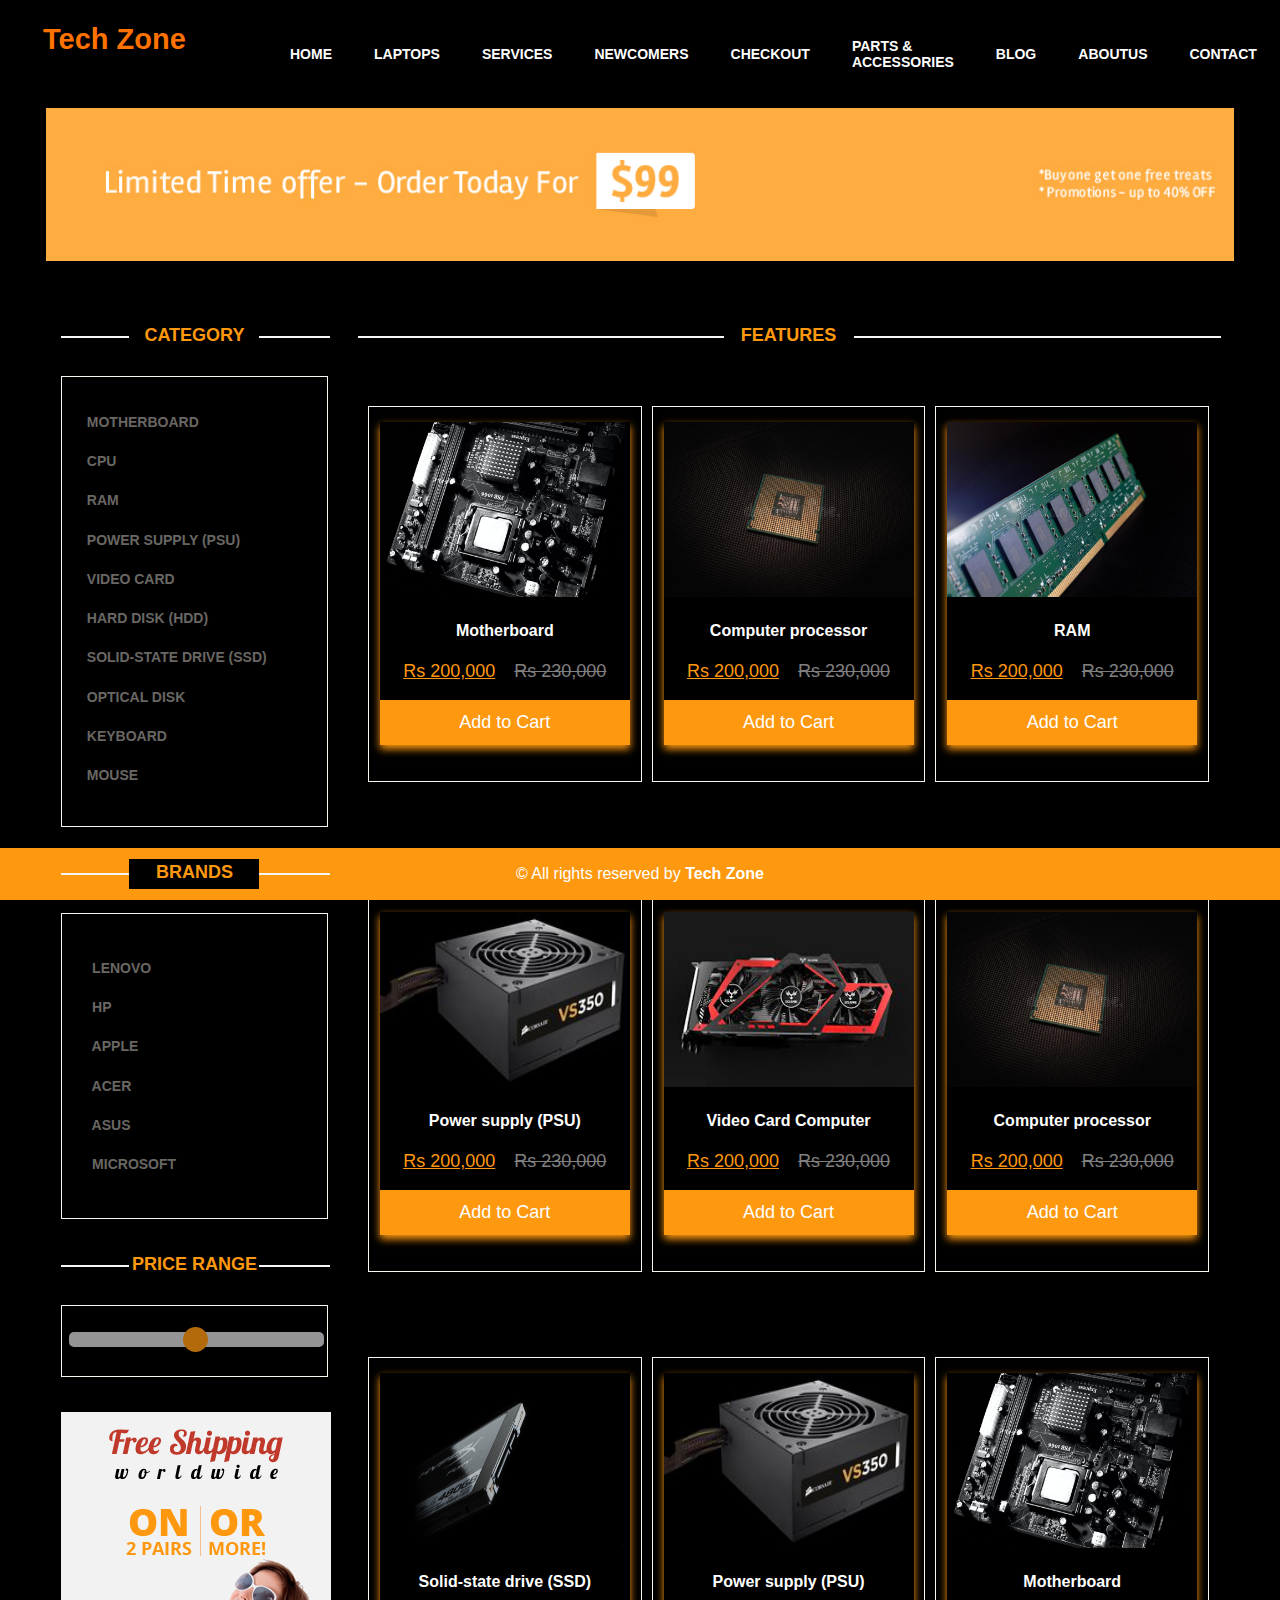
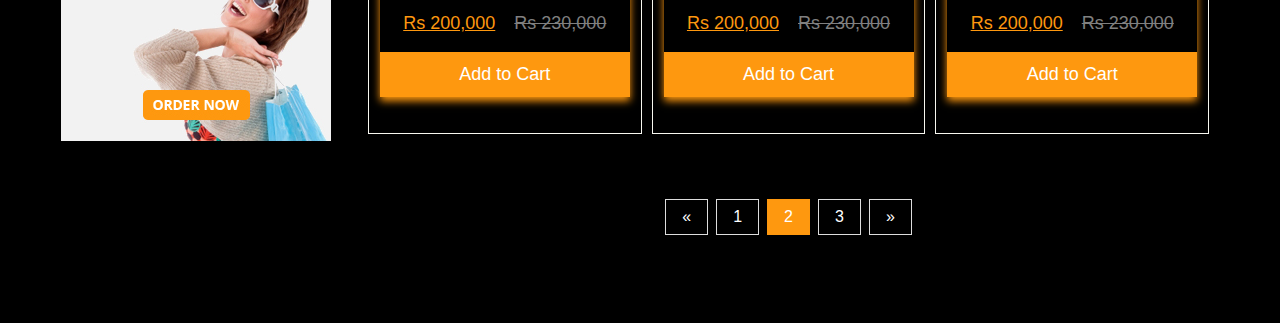
<file: Parts and Acc.html>
<!DOCTYPE html>
<html lang="en">
<head>
    <meta charset="utf-8">
    <meta name="viewport" content="width=device-width, initial-scale=1.0">
    <meta name="description" content="">
    <meta name="author" content="">
    <title>Shop | Tech-Zone</title>
    <link href="shop.css" rel="stylesheet">

    <!--Navigation file link css-->
    <link rel="stylesheet" href="nav.css">

    <!--footer file link css-->
    <link rel="stylesheet" href="footerstyle.css">

</head>
<body>

  <!--Navigation bar start-->
  <div class="navbar_nav">
      <div class="icon_nav">
          <h2 class="logo_nav"><b>Tech Zone</b></h2>
      </div>

      <div class="menu_nav">
          <ul>
            <li><a href="web.html">HOME </a></li>
            <li><a href="product.html">LAPTOPS</a></li>
            <li><a href="services.html">SERVICES</a></li>
            <li><a href="newcommers.html">NEWCOMERS</a></li>
            <li><a href="checkout.html">CHECKOUT</a></li>
            <li><a href="Parts and Acc.html">PARTS & ACCESSORIES</a></li>
            <li><a href="blg.html">BLOG</a></li>
            <li><a href="About.html">ABOUTUS</a></li>
            <li><a href="contact.html">CONTACT</a></li>

          </ul>
      </div>

  </div>
<!--Navigation bar end-->

<div class="bodystyle">
    <section id="advertisement">
      <img src="shop_image/advertisement.jpg" alt="" />
    </section>

      <div class="row">
        <div class="col-3 menu">

          <!--Section 1-->
          <div class="left-sidebar">
            <h2>Category</h2>
          </div>
          <div class="panel-group category-products" id="accordian">
            <div class="panel panel-default">
              <div class="panel-heading">
                <h4 class="panel-title">
                  <a data-toggle="collapse" data-parent="#accordian" href="#Motherboard">
                    <span class="badge pull-right"><i class="fa fa-plus"></i></span>
                    Motherboard
                  </a>
                </h4>
              </div>
            </div>
            <div class="panel panel-default">
              <div class="panel-heading">
                <h4 class="panel-title">
                  <a data-toggle="collapse" data-parent="#accordian" href="#CPU">
                    <span class="badge pull-right"><i class="fa fa-plus"></i></span>
                    CPU
                  </a>
                </h4>
              </div>
            </div>
            <div class="panel panel-default">
              <div class="panel-heading">
                <h4 class="panel-title">
                  <a data-toggle="collapse" data-parent="#accordian" href="#RAM">
                    <span class="badge pull-right"><i class="fa fa-plus"></i></span>
                    RAM
                  </a>
                </h4>
              </div>
            </div>
            <div class="panel panel-default">
              <div class="panel-heading">
                <h4 class="panel-title">
                  <a data-toggle="collapse" data-parent="#accordian" href="#PSU">
                    <span class="badge pull-right"><i class="fa fa-plus"></i></span>
                    Power Supply (PSU)
                  </a>
                </h4>
              </div>
            </div>
            <div class="panel panel-default">
              <div class="panel-heading">
                <h4 class="panel-title">
                  <a data-toggle="collapse" data-parent="#accordian" href="#Video_card">
                    <span class="badge pull-right"><i class="fa fa-plus"></i></span>
                    Video card
                  </a>
                </h4>
              </div>
            </div>
            <div class="panel panel-default">
              <div class="panel-heading">
                <h4 class="panel-title">
                  <a data-toggle="collapse" data-parent="#accordian" href="#HDD">
                    <span class="badge pull-right"><i class="fa fa-plus"></i></span>
                    Hard Disk (HDD)
                  </a>
                </h4>
              </div>
            </div>
            <div class="panel panel-default">
              <div class="panel-heading">
                <h4 class="panel-title">
                  <a data-toggle="collapse" data-parent="#accordian" href="#SSD">
                    <span class="badge pull-right"><i class="fa fa-plus"></i></span>
                    Solid-State Drive (SSD)
                  </a>
                </h4>
              </div>
            </div>
            <div class="panel panel-default">
              <div class="panel-heading">
                <h4 class="panel-title">
                  <a data-toggle="collapse" data-parent="#accordian" href="#Optical_disk">
                    <span class="badge pull-right"><i class="fa fa-plus"></i></span>
                    Optical disk
                  </a>
                </h4>
              </div>
            </div>
            <div class="panel panel-default">
              <div class="panel-heading">
                <h4 class="panel-title">
                  <a data-toggle="collapse" data-parent="#accordian" href="#Keyboard">
                    <span class="badge pull-right"><i class="fa fa-plus"></i></span>
                      Keyboard
                  </a>
                </h4>
              </div>
            </div>
            <div class="panel panel-default">
              <div class="panel-heading">
                <h4 class="panel-title">
                  <a data-toggle="collapse" data-parent="#accordian" href="#Mouse">
                    <span class="badge pull-right"><i class="fa fa-plus"></i></span>
                    Mouse
                  </a>
                </h4>
              </div>
            </div>
          </div>

          <!--Section 2-->
          <div class="left-sidebar">
            <h2>BRANDS</h2>
          </div>
          <div class="panel-group category-products" id="accordian" style="padding: 9% 2%;">
            <div class="panel panel-default">
              <div class="panel-heading">
                <h4 class="panel-title">
                  <a data-toggle="collapse" data-parent="#accordian" href="#Lenovo">
                    <span class="badge pull-right"><i class="fa fa-plus"></i></span>
                    Lenovo
                  </a>
                </h4>
              </div>
            </div>
            <div class="panel panel-default">
              <div class="panel-heading">
                <h4 class="panel-title">
                  <a data-toggle="collapse" data-parent="#accordian" href="#HP">
                    <span class="badge pull-right"><i class="fa fa-plus"></i></span>
                    HP
                  </a>
                </h4>
              </div>
            </div>
            <div class="panel panel-default">
              <div class="panel-heading">
                <h4 class="panel-title">
                  <a data-toggle="collapse" data-parent="#accordian" href="#Apple">
                    <span class="badge pull-right"><i class="fa fa-plus"></i></span>
                    Apple
                  </a>
                </h4>
              </div>
            </div>
            <div class="panel panel-default">
              <div class="panel-heading">
                <h4 class="panel-title">
                  <a data-toggle="collapse" data-parent="#accordian" href="#Acer">
                    <span class="badge pull-right"><i class="fa fa-plus"></i></span>
                    Acer
                  </a>
                </h4>
              </div>
            </div>
            <div class="panel panel-default">
              <div class="panel-heading">
                <h4 class="panel-title">
                  <a data-toggle="collapse" data-parent="#accordian" href="#Asus">
                    <span class="badge pull-right"><i class="fa fa-plus"></i></span>
                    Asus
                  </a>
                </h4>
              </div>
            </div>
            <div class="panel panel-default">
              <div class="panel-heading">
                <h4 class="panel-title">
                  <a data-toggle="collapse" data-parent="#accordian" href="#Microsoft">
                    <span class="badge pull-right"><i class="fa fa-plus"></i></span>
                    Microsoft
                  </a>
                </h4>
              </div>
            </div>

          </div>

          <!--Price range slider-->
          <div class="left-sidebar">
            <h2>PRICE RANGE</h2>
          </div>
          <div class="panel-group category-products" id="accordian" style="padding: 9% 2%;">
            <div class="slidecontainer">
              <input type="range" min="1" max="100" value="50" class="slider" id="myRange">
              <!--<p>Value: <span id="demo"></span></p>-->
            </div>
          </div>

          <div class="shipping text-center"><!--shipping-->
            <img src="shop_image/shipping.jpg" alt="shipping" />
          </div><!--/shipping-->
        </div>

        <div class="col-9">
          <div class="left-sidebar">
            <h2>FEATURES</h2>
          </div>

          <div class="grid-container">
            <div class="item1">
              <div class="panel-group category-products" id="accordian">
                <div class="card">
                  <img src="shop_image/product-1.jpg" alt="Motherboard" style="width:100%" class="img1">
                  <h4 class="headding">Motherboard</h4>
                  <p class="price"><ins style="padding-right: 14px; color: #FE980F;">Rs 200,000</ins> <del>Rs 230,000</del></p>
                  <p><button>Add to Cart</button></p>
                </div>
              </div>
            </div>
            <div class="item2">
              <div class="panel-group category-products" id="accordian">
                <div class="card">
                  <img src="shop_image/product-2.jpg" alt="Computer processor" style="width:100%" class="img1">
                  <h4 class="headding">Computer processor</h4>
                  <p class="price"><ins style="padding-right: 14px; color: #FE980F;">Rs 200,000</ins> <del>Rs 230,000</del></p>
                  <p><button>Add to Cart</button></p>
                </div>
              </div>
            </div>
            <div class="item3">
              <div class="panel-group category-products" id="accordian">
                <div class="card">
                  <img src="shop_image/product-3.jpg" alt="RAM" style="width:100%" class="img1">
                  <h4 class="headding">RAM</h4>
                  <p class="price"><ins style="padding-right: 14px; color: #FE980F;">Rs 200,000</ins> <del>Rs 230,000</del></p>
                  <p><button>Add to Cart</button></p>
                </div>
              </div>
            </div>
            <div class="item4">
              <div class="panel-group category-products" id="accordian">
                <div class="card">
                  <img src="shop_image/product-4.jpg" alt="Power supply (PSU)" style="width:100%" class="img1">
                  <h4 class="headding">Power supply (PSU)</h4>
                  <p class="price"><ins style="padding-right: 14px; color: #FE980F;">Rs 200,000</ins> <del>Rs 230,000</del></p>
                  <p><button>Add to Cart</button></p>
                </div>
              </div>
            </div>
            <div class="item5">
              <div class="panel-group category-products" id="accordian">
                <div class="card">
                  <img src="shop_image/product-5.jpg" alt="Video Card Computer" style="width:100%" class="img1">
                  <h4 class="headding">Video Card Computer</h4>
                  <p class="price"><ins style="padding-right: 14px; color: #FE980F;">Rs 200,000</ins> <del>Rs 230,000</del></p>
                  <p><button>Add to Cart</button></p>
                </div>
              </div>
            </div>
            <div class="item6">
              <div class="panel-group category-products" id="accordian">
                <div class="card">
                  <img src="shop_image/product-2.jpg" alt="Computer processors" style="width:100%" class="img1">
                  <h4 class="headding">Computer processor</h4>
                  <p class="price"><ins style="padding-right: 14px; color: #FE980F;">Rs 200,000</ins> <del>Rs 230,000</del></p>
                  <p><button>Add to Cart</button></p>
                </div>
              </div>
            </div>
            <div class="item7">
              <div class="panel-group category-products" id="accordian">
                <div class="card">
                  <img src="shop_image/product-6.jpg" alt="Solid-state drive (SSD)s" style="width:100%" class="img1">
                  <h4 class="headding">Solid-state drive (SSD)</h4>
                  <p class="price"><ins style="padding-right: 14px; color: #FE980F;">Rs 200,000</ins> <del>Rs 230,000</del></p>
                  <p><button>Add to Cart</button></p>
                </div>
              </div>
            </div>
            <div class="item8">
              <div class="panel-group category-products" id="accordian">
                <div class="card">
                  <img src="shop_image/product-4.jpg" alt="Power supply (PSU)" style="width:100%" class="img1">
                  <h4 class="headding">Power supply (PSU)</h4>
                  <p class="price"><ins style="padding-right: 14px; color: #FE980F;">Rs 200,000</ins> <del>Rs 230,000</del></p>
                  <p><button>Add to Cart</button></p>
                </div>
              </div>
            </div>
            <div class="item9">
              <div class="panel-group category-products" id="accordian">
                <div class="card">
                  <img src="shop_image/product-1.jpg" alt="Motherboard" style="width:100%" class="img1">
                  <h4 class="headding">Motherboard</h4>
                  <p class="price"><ins style="padding-right: 14px; color: #FE980F;">Rs 200,000</ins> <del>Rs 230,000</del></p>
                  <p><button>Add to Cart</button></p>
                </div>
              </div>
            </div>
          </div>

          <div class="center">
            <div class="pagination">
              <a href="#">&laquo;</a>
              <a href="#">1</a>
              <a href="#" class="active">2</a>
              <a href="#">3</a>
              <a href="#">&raquo;</a>
            </div>
            </div>
        </div>
      </div>



      <script>
        var slider = document.getElementById("myRange");
        var output = document.getElementById("demo");
        output.innerHTML = slider.value;

        slider.oninput = function() {
          output.innerHTML = this.value;
        }
      </script>
  </div>

<br/>
<br/>
  <div class="footer">
    <p>&copy; All rights reserved by <b>Tech Zone</b></p>
  </div>
  <!--footer section end-->
</body>
</html>
</file>
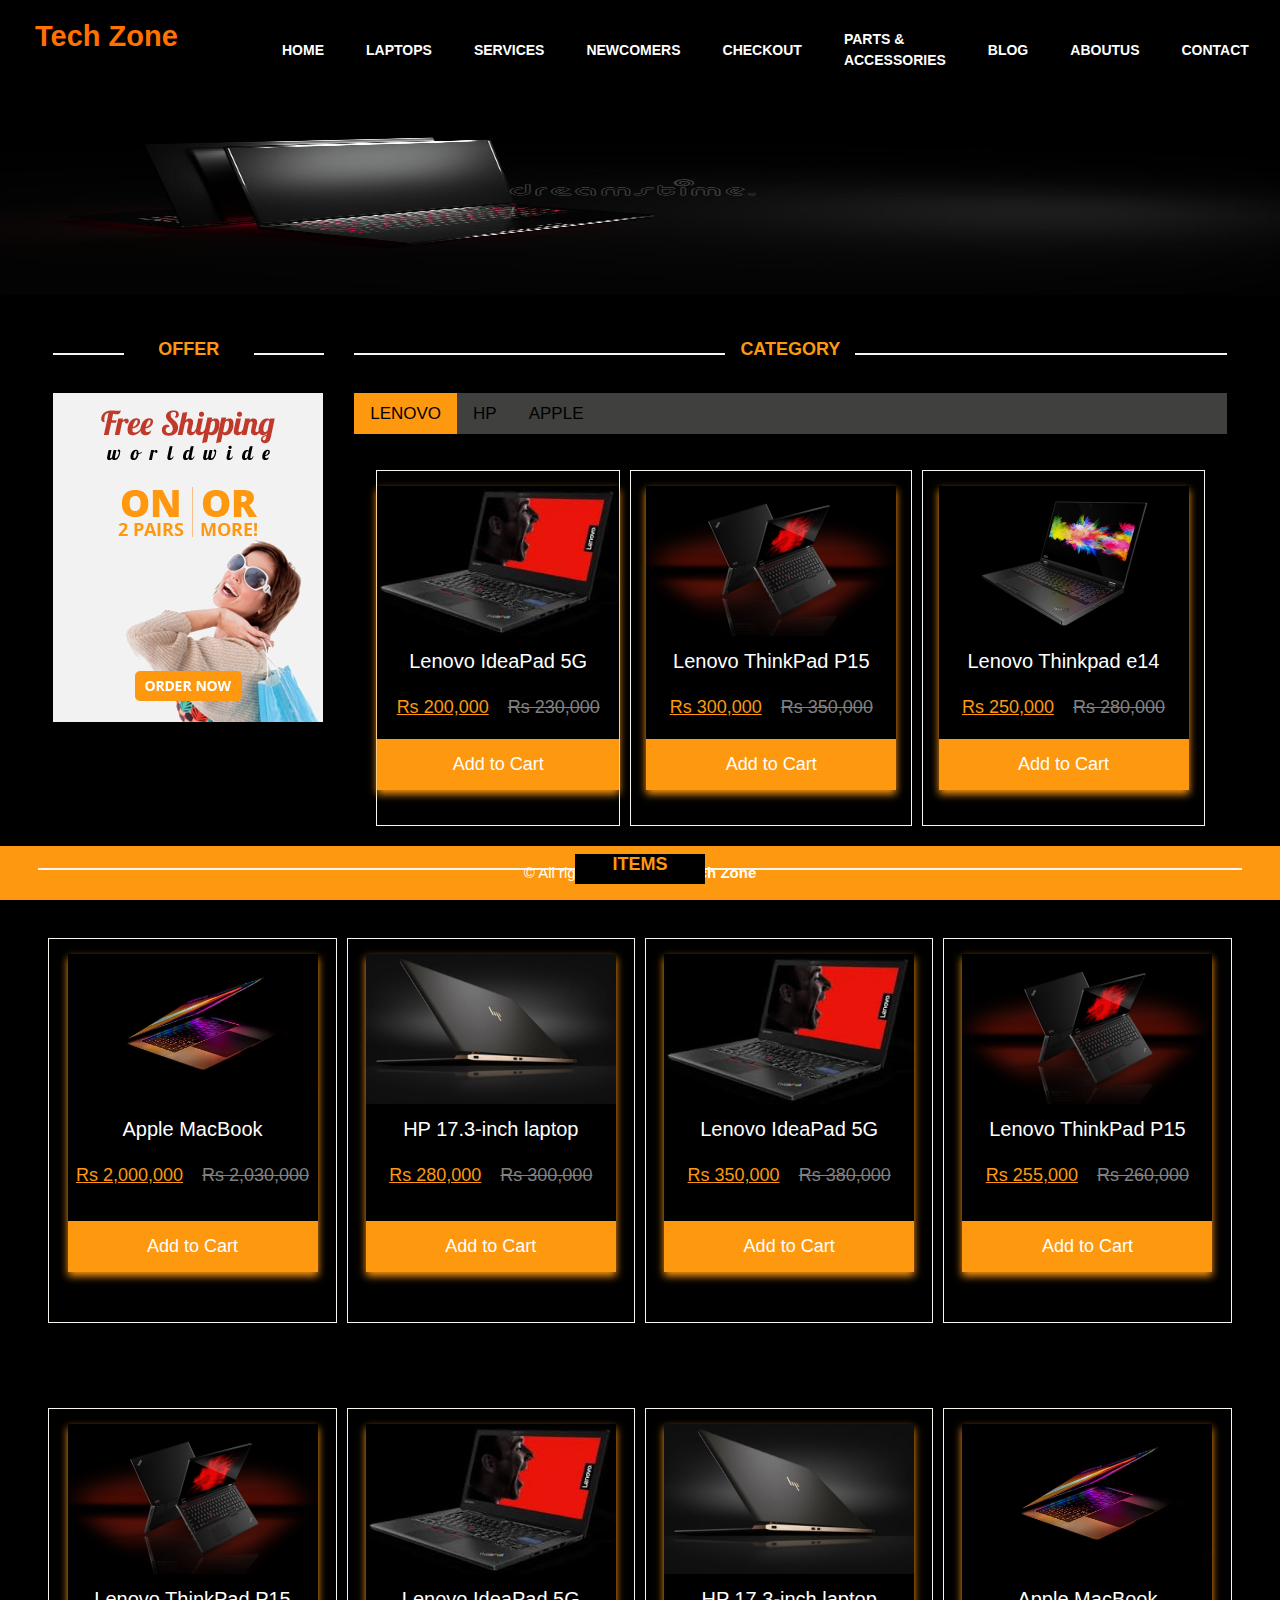
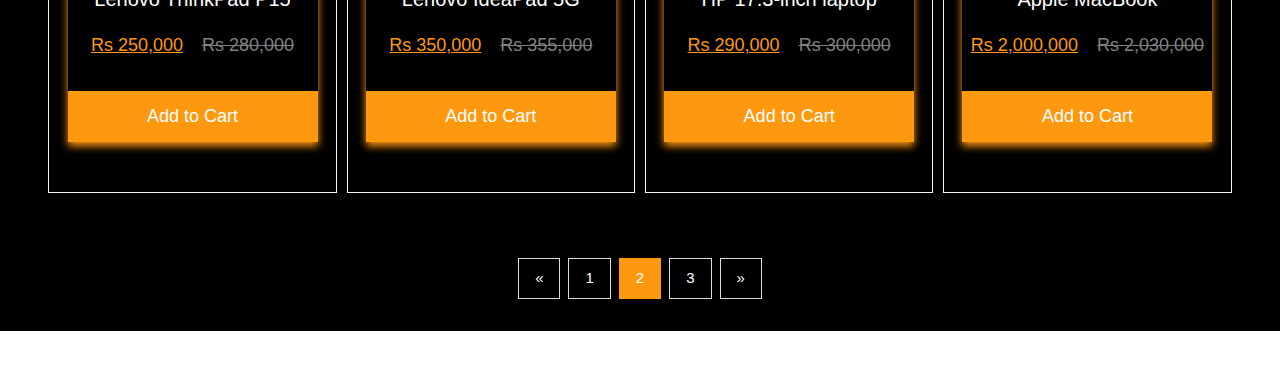
<file: product.html>
<!DOCTYPE html>
<html lang="en">
<head>
    <meta charset="utf-8">
    <meta name="viewport" content="width=device-width, initial-scale=1.0">
    <meta name="description" content="">
    <meta name="author" content="">
    <title>Shop | Tech-Zone</title>
    <link href="product.css" rel="stylesheet">

    <!--Navigation file link css-->
    <link rel="stylesheet" href="nav.css">

    <!--footer file link css-->
    <link rel="stylesheet" href="footerstyle.css">


    <meta name="viewport" content="width=device-width, initial-scale=1">
    <link rel="stylesheet" href="https://www.w3schools.com/w3css/4/w3.css">

    <link rel="stylesheet" href="https://www.w3schools.com/w3css/4/w3.css">
    <style>
    .mySlides1 {display:none;}
    </style>

</head>
<body>
  <!--Navigation bar start-->
  <div class="navbar_nav">
      <div class="icon_nav">
          <h2 class="logo_nav"><b>Tech Zone</b></h2>
      </div>

      <div class="menu_nav">
          <ul>
            <li><a href="web.html">HOME </a></li>
            <li><a href="product.html">LAPTOPS</a></li>
            <li><a href="services.html">SERVICES</a></li>
            <li><a href="newcommers.html">NEWCOMERS</a></li>
            <li><a href="checkout.html">CHECKOUT</a></li>
            <li><a href="Parts and Acc.html">PARTS & ACCESSORIES</a></li>
            <li><a href="blg.html">BLOG</a></li>
            <li><a href="About.html">ABOUTUS</a></li>
            <li><a href="contact.html">CONTACT</a></li>

          </ul>
      </div>

  </div>
<!--Navigation bar end-->

    <section id="advertisement1">
        <img class="mySlides w3-animate-fading" src="product_image/advertisement.jpg">
        <img class="mySlides w3-animate-fading" src="product_image/advertisement2.jpg">
    </section>

    <section id="advertisement">
      <img src="product_image/advertisement.jpg" alt="" />
    </section>

<div class="bodystyle">
    <div class="row">
        <div class="col-3 menu">
            <div class="left-sidebar">
                <h2>Offer</h2>
            </div>
            <div class="shipping text-center"><!--shipping-->
                <img src="product_image/shipping.jpg" alt="" />
            </div><!--/shipping-->
        </div>
        <div class="col-9">
            <div class="left-sidebar">
                <h2>Category</h2>
            </div>
            <div class="tab">
                <button class="tablinks"  onclick="openCity(event, 'London')" id="defaultOpen"> LENOVO</button>
                <button class="tablinks" onclick="openCity(event, 'Paris')"> HP </button>
                <button class="tablinks" onclick="openCity(event, 'Tokyo')"> APPLE</button>
            </div>

            <div id="London" class="tabcontent">
                <div class="grid-container">
                    <div class="item1">
                        <div class="panel-group category-products" id="accordian">
                          <div class="card">
                            <img class="img_card" src="product_image/product-1.jpg" alt="Lenovo_IdeaPad_5G" style="width:100%" class="img1">
                            <h4 class="headding">Lenovo IdeaPad 5G</h4>
                            <p class="price"><ins style="padding-right: 14px; color: #FE980F;">Rs 200,000</ins> <del>Rs 230,000</del></p>
                            <p><button>Add to Cart</button></p>
                          </div>
                        </div>
                    </div>
                    <div class="item1">
                        <div class="panel-group category-products" id="accordian">
                          <div class="card">
                            <img class="img_card" src="product_image/product-2.jpg" alt="Lenovo_ThinkPad_P15" style="width:100%" class="img1">
                            <h4 class="headding">Lenovo ThinkPad P15</h4>
                            <p class="price"><ins style="padding-right: 14px; color: #FE980F;">Rs 300,000</ins> <del>Rs 350,000</del></p>
                            <p><button>Add to Cart</button></p>
                          </div>
                        </div>
                    </div>
                    <div class="item1">
                        <div class="panel-group category-products" id="accordian">
                          <div class="card">
                            <img class="img_card" src="product_image/product-3.jpg" alt="Lenovo_Thinkpad_e14" style="width:100%" class="img1">
                            <h4 class="headding">Lenovo Thinkpad e14</h4>
                            <p class="price"><ins style="padding-right: 14px; color: #FE980F;">Rs 250,000</ins> <del>Rs 280,000</del></p>
                            <p><button>Add to Cart</button></p>
                          </div>
                        </div>
                    </div>
                </div>
            </div>

            <div id="Paris" class="tabcontent">
                <div class="grid-container">
                    <div class="item1">
                        <div class="panel-group category-products" id="accordian">
                          <div class="card">
                            <img class="img_card" src="product_image/product-4.jpg" alt="HP_inch_laptop" style="width:100%" class="img1">
                            <h4 class="headding">HP 17.3-inch laptop</h4>
                            <p class="price"><ins style="padding-right: 14px; color: #FE980F;">Rs 255,000</ins> <del>Rs 300,000</del></p>
                            <p><button>Add to Cart</button></p>
                          </div>
                        </div>
                    </div>
                    <div class="item1">
                        <div class="panel-group category-products" id="accordian">
                          <div class="card">
                            <img class="img_card" src="product_image/product-5.jpg" alt="HP" style="width:100%" class="img1">
                            <h4 class="headding">HP 15 (15-dw1000)</h4>
                            <p class="price"><ins style="padding-right: 14px; color: #FE980F;">Rs 290,000</ins> <del>Rs 300,000</del></p>
                            <p><button>Add to Cart</button></p>
                          </div>
                        </div>
                    </div>
                    <div class="item1">
                        <div class="panel-group category-products" id="accordian">
                          <div class="card">
                            <img class="img_card" src="product_image/product-6.jpg" alt="HP_Stream" style="width:100%" class="img1">
                            <h4 class="headding">HP Stream 14-CB171 14"</h4>
                            <p class="price"><ins style="padding-right: 14px; color: #FE980F;">Rs 320,000</ins> <del>Rs 350,000</del></p>
                            <p><button>Add to Cart</button></p>
                          </div>
                        </div>
                    </div>
                </div>
            </div>

            <div id="Tokyo" class="tabcontent">
                <div class="grid-container">
                    <div class="item1">
                        <div class="panel-group category-products" id="accordian">
                          <div class="card">
                            <img class="img_card" src="product_image/product-7.jpg" alt="Apple_MacBook" style="width:100%" class="img1">
                            <h4 class="headding">Apple MacBook</h4>
                            <p class="price"><ins style="padding-right: 14px; color: #FE980F;">Rs 2,000,000</ins> <del>Rs 2,030,000</del></p>
                            <p><button>Add to Cart</button></p>
                          </div>
                        </div>
                    </div>
                    <div class="item1">
                        <div class="panel-group category-products" id="accordian">
                          <div class="card">
                            <img class="img_card" src="product_image/product-7.jpg" alt="Apple_MacBook" style="width:100%" class="img1">
                            <h4 class="headding">Apple MacBook</h4>
                            <p class="price"><ins style="padding-right: 14px; color: #FE980F;">Rs 2,000,000</ins> <del>Rs 2,030,000</del></p>
                            <p><button>Add to Cart</button></p>
                          </div>
                        </div>
                    </div>
                    <div class="item1">
                        <div class="panel-group category-products" id="accordian">
                          <div class="card">
                            <img class="img_card" src="product_image/product-7.jpg" alt="Apple_MacBook" style="width:100%" class="img1">
                            <h4 class="headding">Apple MacBook</h4>
                            <p class="price"><ins style="padding-right: 14px; color: #FE980F;">Rs 2,000,000</ins> <del>Rs 2,030,000</del></p>
                            <p><button>Add to Cart</button></p>
                          </div>
                        </div>
                    </div>
                </div>
            </div>
        </div>
    </div>

    <br/>
    <br/>
    <div>
        <div class="left-sidebar">
            <h2>ITEMS</h2>
        </div>

        <div class="grid-container1">
            <div class="item1">
                <div class="item1">
                    <div class="panel-group category-products" id="accordian">
                      <div class="card">
                        <img class="img_card" src="product_image/product-7.jpg" alt="Apple_MacBook" style="width:100%" class="img1">
                        <h4 class="headding">Apple MacBook</h4>
                        <p class="price"><ins style="padding-right: 14px; color: #FE980F;">Rs 2,000,000</ins> <del>Rs 2,030,000</del></p>
                        <p><button>Add to Cart</button></p>
                      </div>
                    </div>
                </div>
            </div>
            <div class="item2">
                <div class="item1">
                    <div class="panel-group category-products" id="accordian">
                      <div class="card">
                        <img class="img_card" src="product_image/product-4.jpg" alt="HP" style="width:100%" class="img1">
                        <h4 class="headding">HP 17.3-inch laptop</h4>
                        <p class="price"><ins style="padding-right: 14px; color: #FE980F;">Rs 280,000</ins> <del>Rs 300,000</del></p>
                        <p><button>Add to Cart</button></p>
                      </div>
                    </div>
                </div>
            </div>
            <div class="item3">
                <div class="item1">
                    <div class="panel-group category-products" id="accordian">
                      <div class="card">
                        <img class="img_card" src="product_image/product-1.jpg" alt="Lenovo" style="width:100%" class="img1">
                        <h4 class="headding">Lenovo IdeaPad 5G</h4>
                        <p class="price"><ins style="padding-right: 14px; color: #FE980F;">Rs 350,000</ins> <del>Rs 380,000</del></p>
                        <p><button>Add to Cart</button></p>
                      </div>
                    </div>
                </div>
            </div>
            <div class="item4">
                <div class="item1">
                    <div class="panel-group category-products" id="accordian">
                      <div class="card">
                        <img class="img_card" src="product_image/product-2.jpg" alt="Lenovo_ThinkPad" style="width:100%" class="img1">
                        <h4 class="headding">Lenovo ThinkPad P15</h4>
                        <p class="price"><ins style="padding-right: 14px; color: #FE980F;">Rs 255,000</ins> <del>Rs 260,000</del></p>
                        <p><button>Add to Cart</button></p>
                      </div>
                    </div>
                </div>
            </div>
            <div class="item5">
                <div class="item1">
                    <div class="panel-group category-products" id="accordian">
                      <div class="card">
                        <img class="img_card" src="product_image/product-2.jpg" alt="Lenovo_ThinkPad" style="width:100%" class="img1">
                        <h4 class="headding">Lenovo ThinkPad P15</h4>
                        <p class="price"><ins style="padding-right: 14px; color: #FE980F;">Rs 250,000</ins> <del>Rs 280,000</del></p>
                        <p><button>Add to Cart</button></p>
                      </div>
                    </div>
                </div>
            </div>
            <div class="item6">
                <div class="item1">
                    <div class="panel-group category-products" id="accordian">
                      <div class="card">
                        <img class="img_card" src="product_image/product-1.jpg" alt="Lenovo_IdeaPad" style="width:100%" class="img1">
                        <h4 class="headding">Lenovo IdeaPad 5G</h4>
                        <p class="price"><ins style="padding-right: 14px; color: #FE980F;">Rs 350,000</ins> <del>Rs 355,000</del></p>
                        <p><button>Add to Cart</button></p>
                      </div>
                    </div>
                </div>
            </div>
            <div class="item7">
                <div class="item1">
                    <div class="panel-group category-products" id="accordian">
                      <div class="card">
                        <img class="img_card" src="product_image/product-4.jpg" alt="HP" style="width:100%" class="img1">
                        <h4 class="headding">HP 17.3-inch laptop</h4>
                        <p class="price"><ins style="padding-right: 14px; color: #FE980F;">Rs 290,000</ins> <del>Rs 300,000</del></p>
                        <p><button>Add to Cart</button></p>
                      </div>
                    </div>
                </div>
            </div>
            <div class="item8">
                <div class="item1">
                    <div class="panel-group category-products" id="accordian">
                      <div class="card">
                        <img class="img_card" src="product_image/product-7.jpg" alt="MacBook" style="width:100%" class="img1">
                        <h4 class="headding">Apple MacBook</h4>
                        <p class="price"><ins style="padding-right: 14px; color: #FE980F;">Rs 2,000,000</ins> <del>Rs 2,030,000</del></p>
                        <p><button>Add to Cart</button></p>
                      </div>
                    </div>
                </div>
            </div>
        </div>

        <div class="center">
            <div class="pagination">
              <a href="#">&laquo;</a>
              <a href="#">1</a>
              <a href="#" class="active">2</a>
              <a href="#">3</a>
              <a href="#">&raquo;</a>
            </div>
            </div>
        </div>
    </div>

    <script>

        var myIndex = 0;
        carousel();

        function carousel() {
          var i;
          var x = document.getElementsByClassName("mySlides");
          for (i = 0; i < x.length; i++) {
            x[i].style.display = "none";
          }
          myIndex++;
          if (myIndex > x.length) {myIndex = 1}
          x[myIndex-1].style.display = "block";
          setTimeout(carousel, 9000);
        }


        function openCity(evt, cityName) {
        var i, tabcontent, tablinks;
        tabcontent = document.getElementsByClassName("tabcontent");
        for (i = 0; i < tabcontent.length; i++) {
            tabcontent[i].style.display = "none";
        }
        tablinks = document.getElementsByClassName("tablinks");
        for (i = 0; i < tablinks.length; i++) {
            tablinks[i].className = tablinks[i].className.replace(" active", "");
        }
        document.getElementById(cityName).style.display = "block";
        evt.currentTarget.className += " active";
        }

        // Get the element with id="defaultOpen" and click on it
        document.getElementById("defaultOpen").click();

        var slideIndex = 1;
        showDivs(slideIndex);

        function plusDivs(n) {
        showDivs(slideIndex += n);
        }

        function showDivs(n) {
        var i;
        var x = document.getElementsByClassName("mySlides1");
        if (n > x.length) {slideIndex = 1}
        if (n < 1) {slideIndex = x.length}
        for (i = 0; i < x.length; i++) {
            x[i].style.display = "none";
        }
        x[slideIndex-1].style.display = "block";
        }
    </script>
  </div>

  <br/>
  <br/>
  <!--Footer section start-->
  <div class="footer">
    <p>&copy; All rights reserved by <b>Tech Zone</b></p>
  </div>
<!--footer section end-->

</body>
</html>
</file>
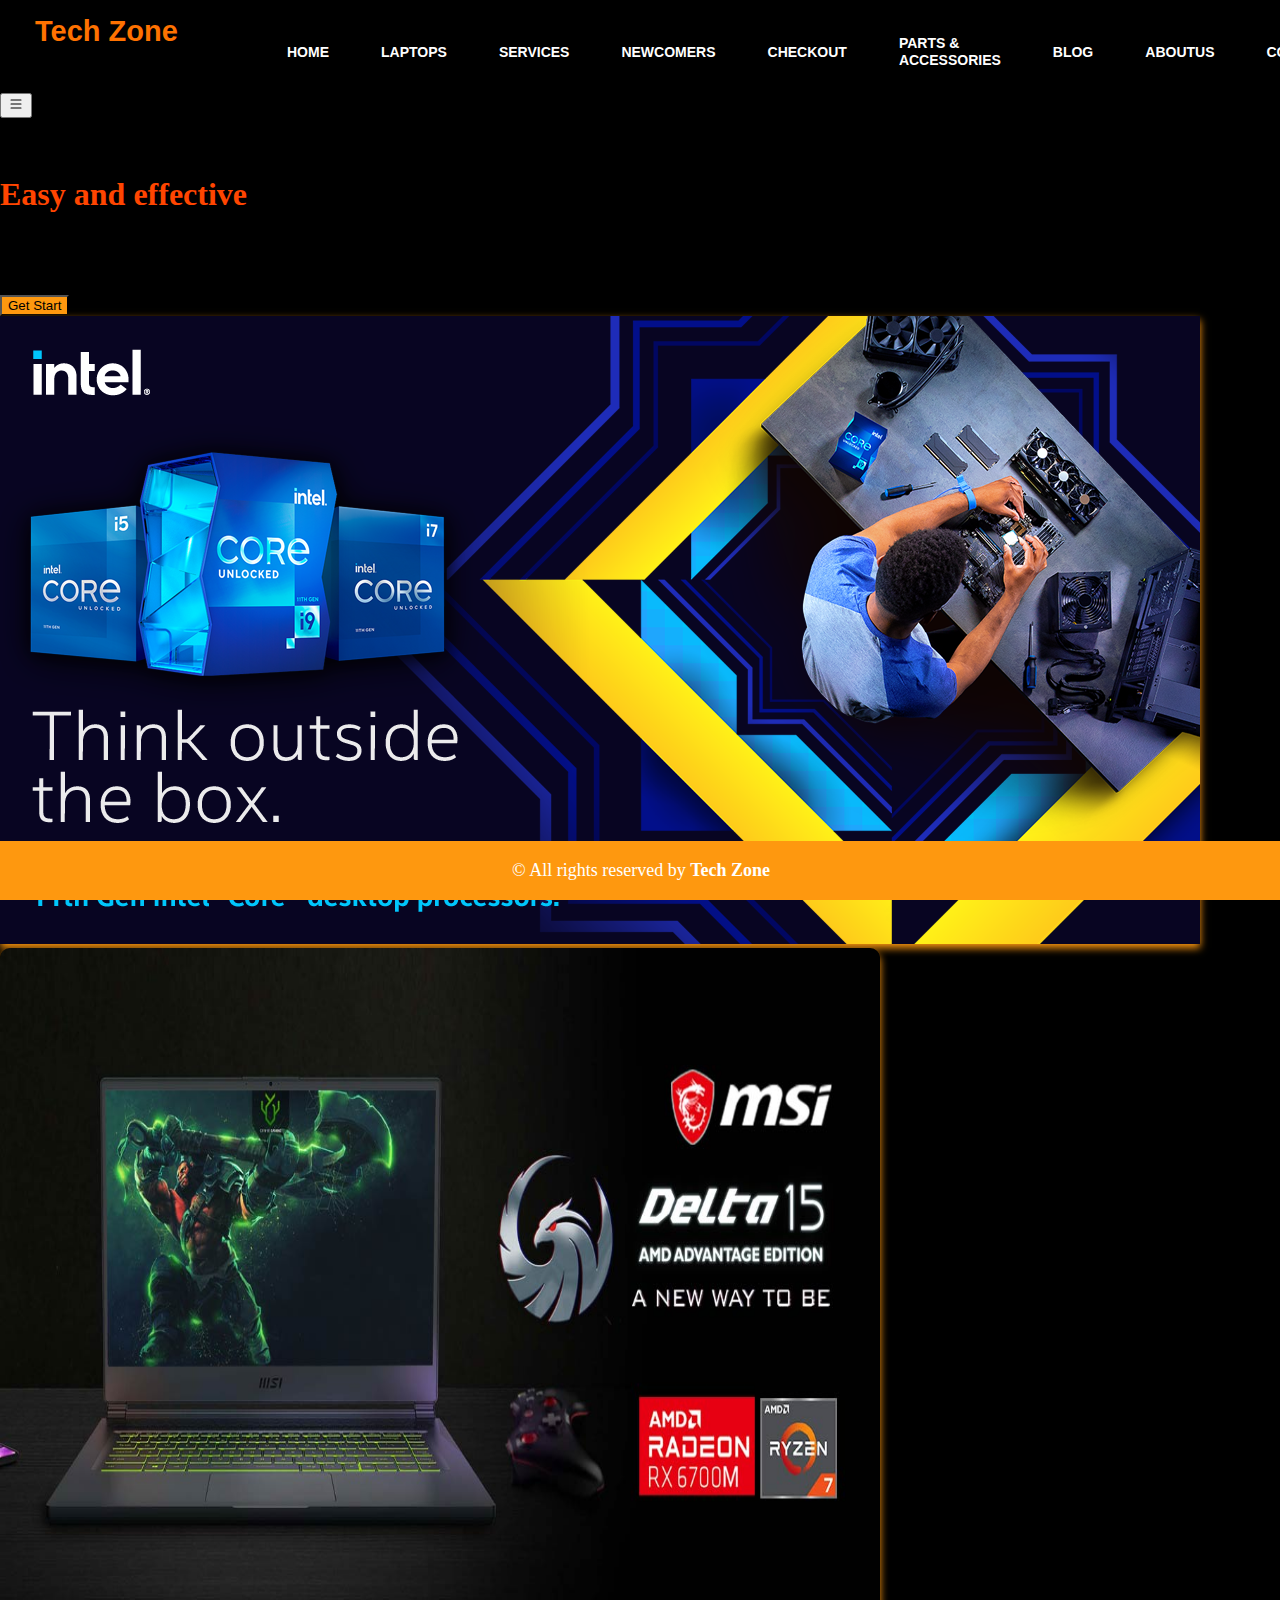
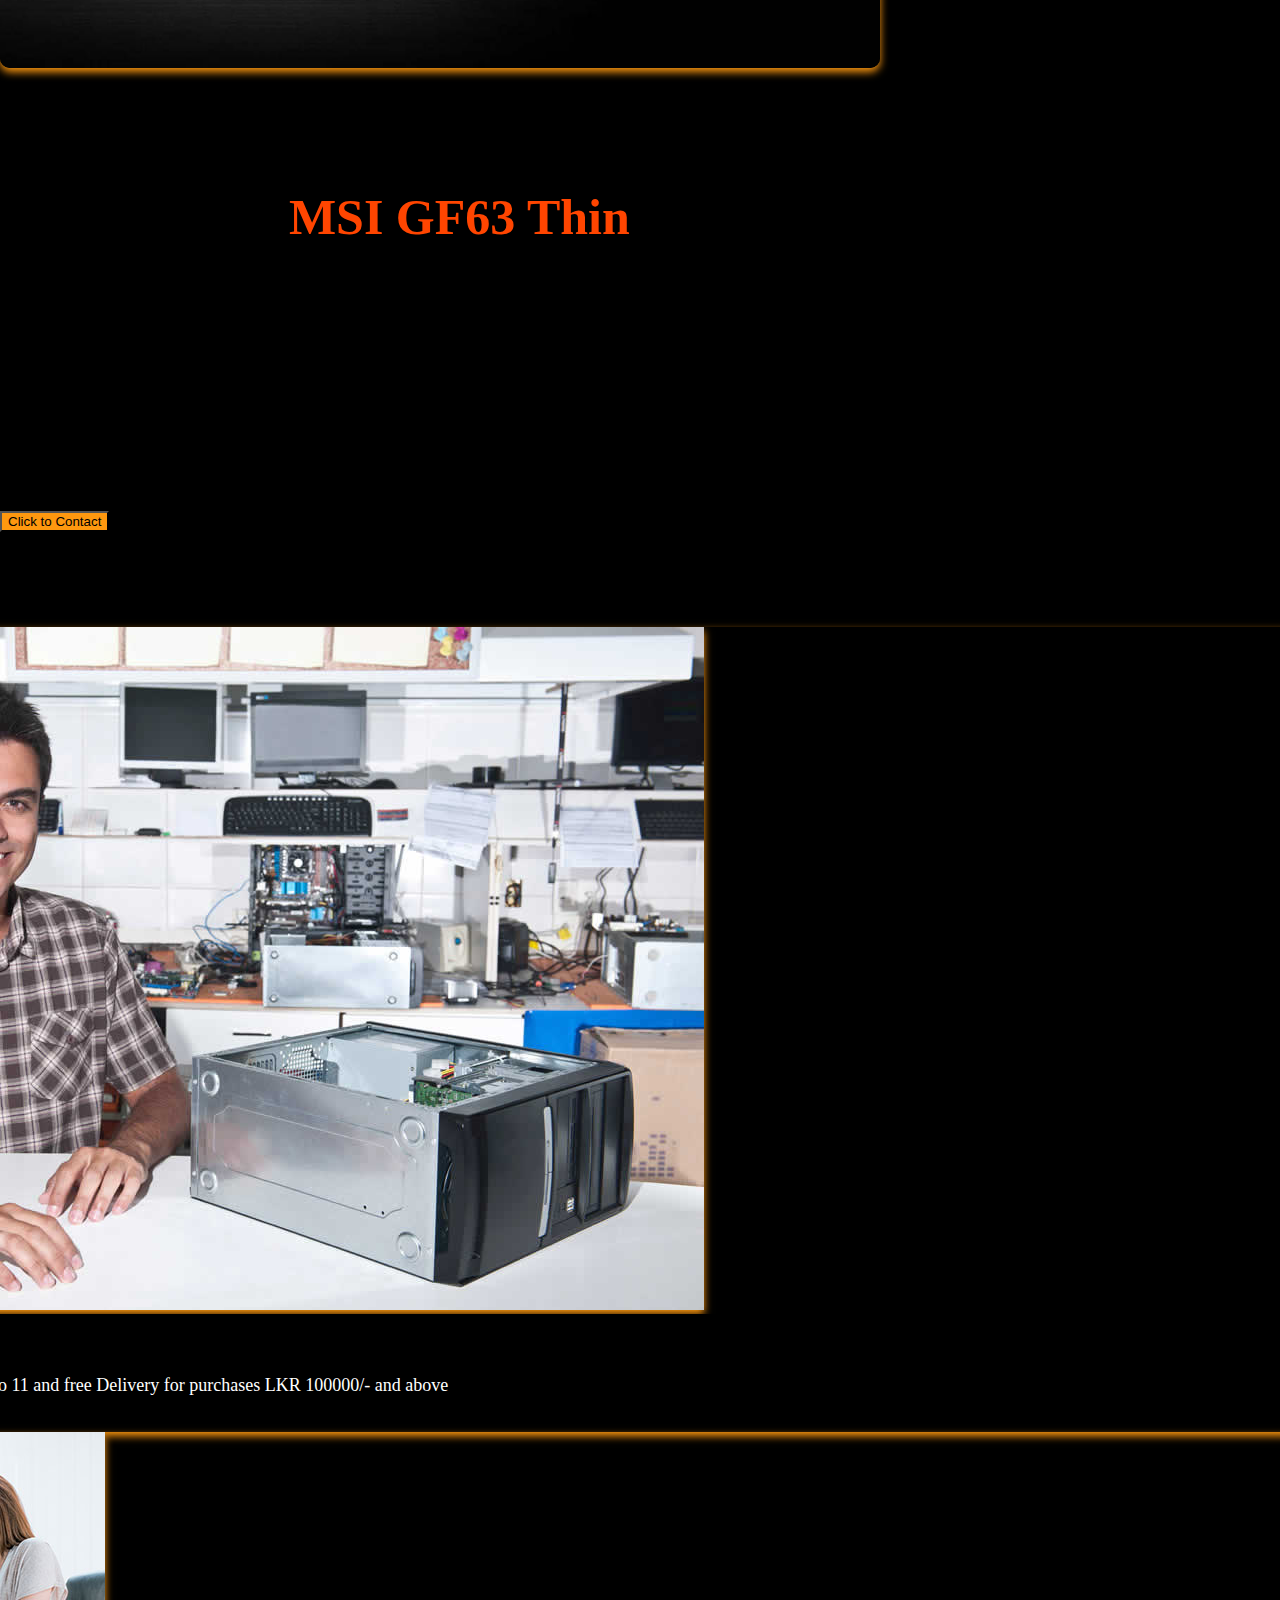
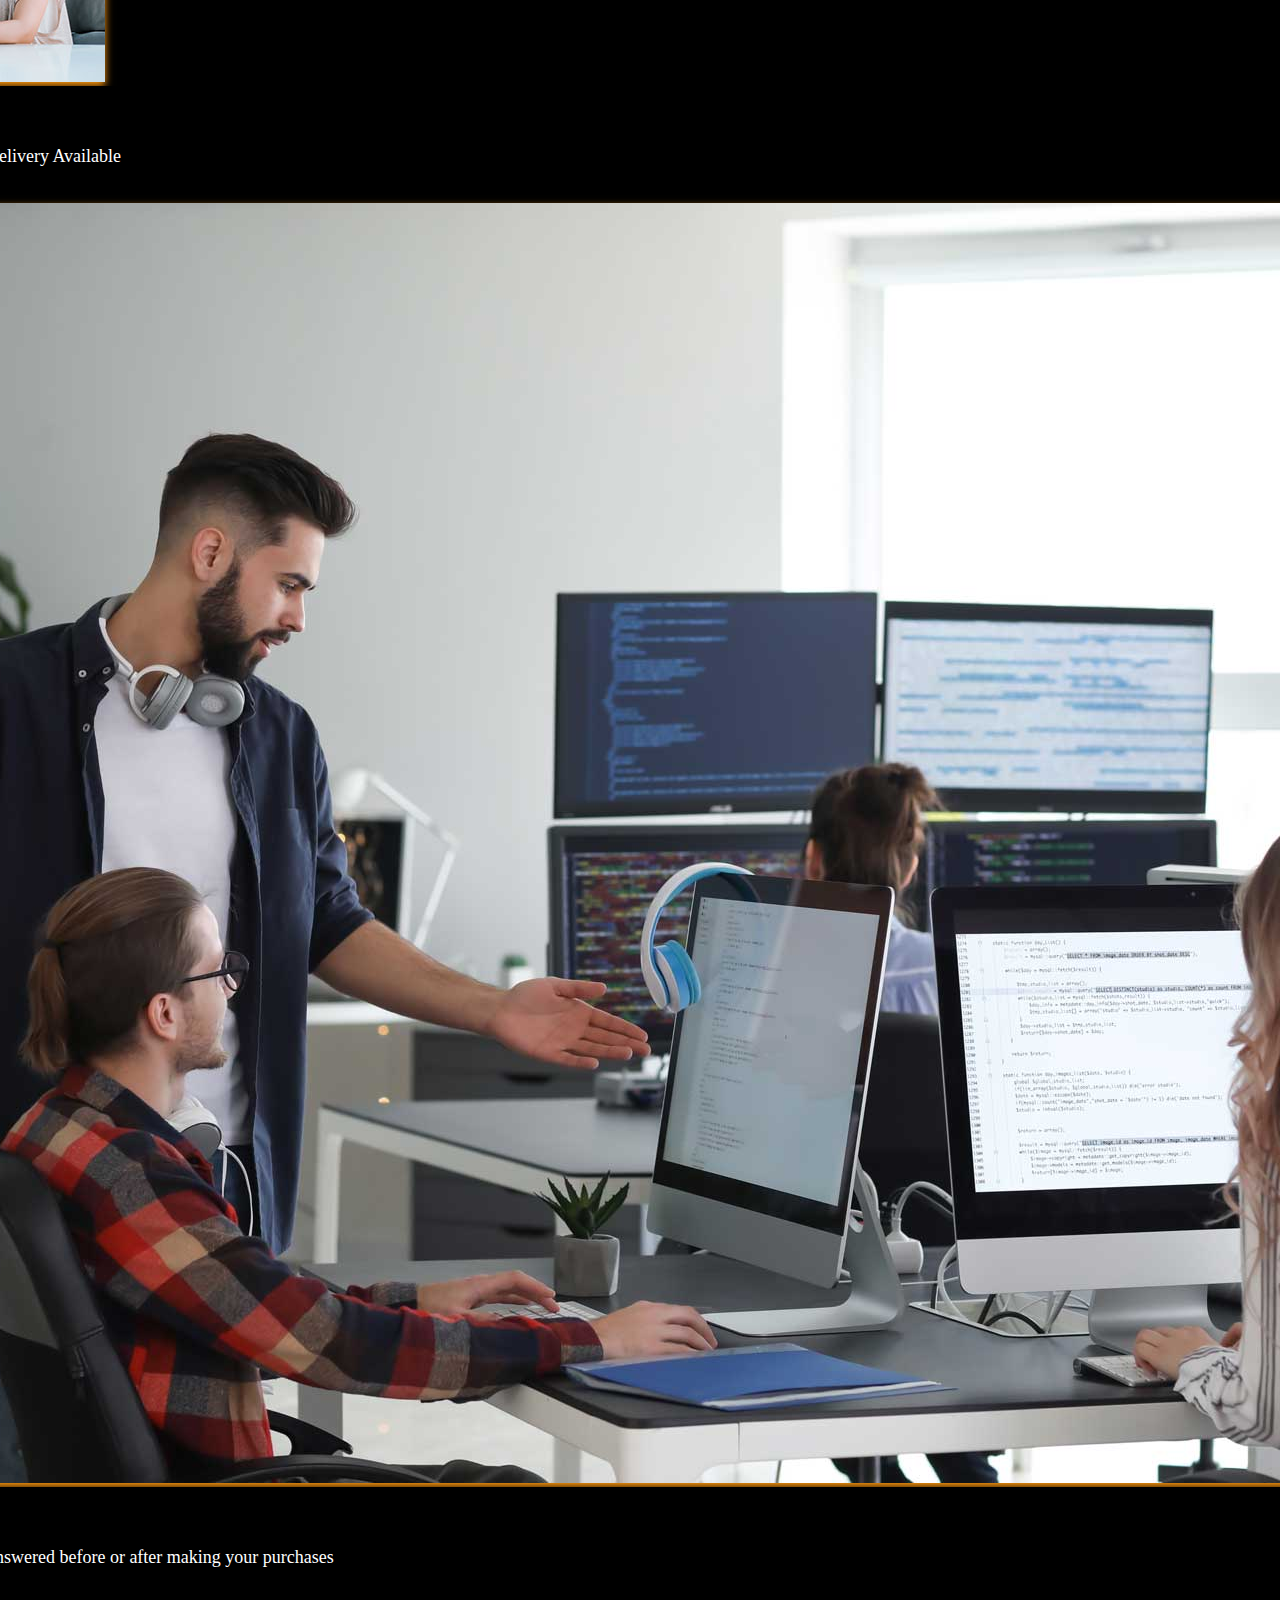
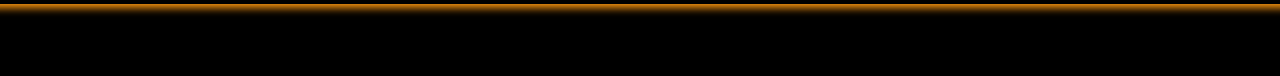
<file: Services.html>
<!doctype html>
<html lang="en">
  <head>
    <!-- Required meta tags -->
    <meta charset="utf-8">
    <meta name="viewport" content="width=device-width, initial-scale=1">

    <!--Navigation file link css-->
    <link rel="stylesheet" href="nav.css">

    <!--footer file link css-->
    <link rel="stylesheet" href="footerstyle.css">

    <!-- Bootstrap CSS -->
    <link href="https://cdn.jsdelivr.net/npm/bootstrap@5.1.3/dist/css/bootstrap.min.css" rel="stylesheet" integrity="sha384-1BmE4kWBq78iYhFldvKuhfTAU6auU8tT94WrHftjDbrCEXSU1oBoqyl2QvZ6jIW3" crossorigin="anonymous">
    <link rel="stylesheet" href="css\services.css">
    <link rel="stylesheet" href="https://pro.fontawesome.com/releases/v5.10.0/css/all.css" integrity="sha384-AYmEC3Yw5cVb3ZcuHtOA93w35dYTsvhLPVnYs9eStHfGJvOvKxVfELGroGkvsg+p" crossorigin="anonymous"/>
    <title>Shop | Tech-Zone</title>
  </head>
  <body>
    <!--Navigation bar start-->
    <div class="navbar_nav">
        <div class="icon_nav">
            <h2 class="logo_nav"><b>Tech Zone</b></h2>
        </div>

        <div class="menu_nav">
            <ul>
              <li><a href="web.html">HOME </a></li>
              <li><a href="product.html">LAPTOPS</a></li>
              <li><a href="services.html">SERVICES</a></li>
              <li><a href="newcommers.html">NEWCOMERS</a></li>
              <li><a href="checkout.html">CHECKOUT</a></li>
              <li><a href="Parts and Acc.html">PARTS & ACCESSORIES</a></li>
              <li><a href="blg.html">BLOG</a></li>
              <li><a href="About.html">ABOUTUS</a></li>
              <li><a href="contact.html">CONTACT</a></li>

            </ul>
        </div>

    </div>
  <!--Navigation bar end-->
  <br/>

    <div class="container-fluid col-10">

      <nav class="navbar  navbar-expand-lg " id="navbar">

      <button class="navbar-toggler" type="button" data-bs-toggle="collapse" data-bs-target="#menu">
        <svg xmlns="http://www.w3.org/2000/svg" width="16" height="16" fill="currentColor" class="bi bi-list" viewBox="0 0 16 16">
          <path fill-rule="evenodd" d="M2.5 12a.5.5 0 0 1 .5-.5h10a.5.5 0 0 1 0 1H3a.5.5 0 0 1-.5-.5zm0-4a.5.5 0 0 1 .5-.5h10a.5.5 0 0 1 0 1H3a.5.5 0 0 1-.5-.5zm0-4a.5.5 0 0 1 .5-.5h10a.5.5 0 0 1 0 1H3a.5.5 0 0 1-.5-.5z"/>
        </svg>
      </button>
      <div class="collapse navbar-collapse" id="menu">


      </div>
      </nav>
      <!------nav bar end code-->

      <!---home content-->
      <section id ="home">
        <div class="row">
          <div class="col-lg-6 col-md-6 col-12 order-1 pt-5 text-white">
              <h1>SERVICE PROCESS<br> <span>Easy and effective </span>way to get your device repaired</h1>
              <p class="my-lg-2 my-3">
                ASUS ExpertBook are the best take-anywhere laptops, crafted for lightness, engineered to deliver next-gen power and made with military-grade toughness.
                With lightweight, versatile designs, ASUS Chromebook Enterprise laptops unlock the business capabilities of Chrome OS to empower cloud-first and remote work.

              </p>
              <button style="background-color:#FE980F;" class="btn  my-lg-3 my-3">Get Start</button>
          </div>
          <div class="col-lg-6 col-md-6 col-12 py-lg-0 py-3 order-sm-2">
            <img src="img\1-166990364_10160283065073532_4166781215050643523_n.png" class="img-fluid">
          </div>
        </div>
      </section>
      <!--------Content 2---------->
           <section id ="content2">
             <div class="row">
              <div class="col-lg-6 col-md-6 col-12 py-lg-0 py-3  ">
                 <img src="img\msi-delta-15.jpg" class="img-fluid">
               </div>
                <div class="col-lg-6 col-md-6 col-12 order-1 pt-5 text-white">

                        <p class="  my-lg-2 my-3" >
                          <h6 style="font-size: 50px;">Best Gaming <span> MSI GF63 Thin</span> </h6>
                          <h1 class="text-md-start" style="font-size:22px" >MSI is a world leader in gaming, content creation,
                             business & productivity and AIoT solutions. Bolstered by its cutting edge R&D capabilities and customer-driven innovation,
                              MSI has a wide-ranging global presence spanning over 120 countries.
                              Its comprehensive lineup of laptops, graphics cards, monitors, motherboards, desktops, peripherals,
                              servers, IPCs Robotic appliances, and vehicle infotainment and telematics systems are globally acclaimed.
                              Committed to advancing user experiences through
                             the finest product quality, intuitive user interface and design aesthetics,
                             MSI is a leading brand that shapes the future of technology.</h1>
                        </p>
                        <button style="background-color:#FE980F;" class="btn  my-lg-3 my-3">Click to Contact </button>
                </div>

              </div>
            </section>
            <br>
            <br>
      <!-----Content3---------->
      <section id ="content3">
        <div class="row">
          <h3 class="text-center text-white">Our Services Easy and effective way to get your device repaired. </h3>
          <div class="col-md-4 my-2">
            <div class="card_design" Class="card shadow">
              <div class="inner">
                <img src="img\22.jpg" class="card-img-top">
              </div>

              <div class="card-body">
                <h5 class="card-title"> Fast Service </h5>
                <p class="card-text">
                  Same Day Superfast Delivery Colombo 01 to 11 and
                  free  Delivery for purchases LKR 100000/- and above
              </p>
                <a style="background-color:#FE980F;" href="#" type="button" class="btn ">Learn More</a>
              </div>
            </div>
          </div>
          <div class="col-md-4 my-2">
            <div class="card_design"  Class="card shadow">
              <div class="inner">
                <img src="img\banner-about-index-aboutus.jpg" class="card-img-top" >
              </div>

              <div class="card-body">
                <h5 class="card-title"> RETURN & EXCHANGES </h5>
                <p class="card-text">
                  Only brand new & original items
                  Cash on Delivery Available
              </p>
                <a style="background-color:#FE980F;" href="#" type="button" class="btn ">Learn More</a>
              </div>
            </div>
          </div>
          <div class="col-md-4 my-2">
            <div class="card_design"  Class="card shadow">
              <div class="inner"> <img src="img\NZXT-Z63-03.jpg" class="card-img-top" ></div>
              <div class="card-body">
                <h5 class="card-title"> Expert Team </h5>
                <p class="card-text">
                  Call our hotline and get all your questions answered before or after making your purchases
              </p>
                <a style="background-color:#FE980F;" href="#" type="button" class="btn ">Learn More</a>
              </div>
            </div>
          </div>



        </div>
        <!--------->
      </section>

      <br/>
      <br/>





    </div>



    <!-- Option 1: Bootstrap Bundle with Popper -->
    <script src="https://cdn.jsdelivr.net/npm/bootstrap@5.1.3/dist/js/bootstrap.bundle.min.js" integrity="sha384-ka7Sk0Gln4gmtz2MlQnikT1wXgYsOg+OMhuP+IlRH9sENBO0LRn5q+8nbTov4+1p" crossorigin="anonymous"></script>

    <!-- Option 2: Separate Popper and Bootstrap JS -->
    <!--
    <script src="https://cdn.jsdelivr.net/npm/@popperjs/core@2.10.2/dist/umd/popper.min.js" integrity="sha384-7+zCNj/IqJ95wo16oMtfsKbZ9ccEh31eOz1HGyDuCQ6wgnyJNSYdrPa03rtR1zdB" crossorigin="anonymous"></script>
    <script src="https://cdn.jsdelivr.net/npm/bootstrap@5.1.3/dist/js/bootstrap.min.js" integrity="sha384-QJHtvGhmr9XOIpI6YVutG+2QOK9T+ZnN4kzFN1RtK3zEFEIsxhlmWl5/YESvpZ13" crossorigin="anonymous"></script>
    -->
    <br/>
    <br/>
    <div class="footer">
      <p>&copy; All rights reserved by <b>Tech Zone</b></p>
    </div>
    <!--footer section end-->
  </body>
</html>
</file>
<file: nav.css>
.navbar_nav{
    margin: 0;
    padding: 0;
}

.main_nav{
    width: 100%;
    background: linear-gradient(to top, rgba(0,0,0,0.5)50%,rgba(0,0,0,0.5)50%), url(u.jpg);
    background-position: center;
    background-size: cover;
    height: 100vh;
}

.navbar_nav{
    width: 1600px;
    height: 75px;
    margin: auto;
    background-color: black;
}

.icon_nav{
    width: 200px;
    float: left;
    height: 60px;
}

.logo_nav{
    color: #ff7200;
    font-size: 29px;
    font-family: Arial;
    padding-left: 35px;
    float: left;
    padding-top: 10px;
    margin-top: 5px
}

.menu_nav{
    width: 600px;
    float: left;
    height: 60px;
}


ul{
    float: left;
    display: flex;
    justify-content: center;
    align-items: center;
}

ul li{
    list-style: none;
    margin-left: 42px;
    margin-top: 14px;
    font-size: 14px;
}

ul li a{
    text-decoration: none;
    color: #fff;
    font-family: Arial;
    font-weight: bold;
    transition: 0.4s ease-in-out;
}

ul li a:hover{
    color: #ff7200;
}

.search_nav{
    width: 300px;
    float: left;
    margin-left: 350px;
}

.srch_nav{
    font-family: 'Times New Roman';
    width: 200px;
    height: 40px;
    background: transparent;
    border: 1px solid #ff7200;
    margin-top: 13px;
    color: #fff;
    border-right: none;
    font-size: 16px;
    float: left;
    padding: 10px;
    border-bottom-left-radius: 5px;
    border-top-left-radius: 5px;
}
</file>
<file: footerstyle.css>
.footer {
   left: 0;
   bottom: 0;
   width: 100%;
   background-color: #FE980F;
   color: white;
   text-align: center;
   padding: 1px;
   position:relative;
   position: fixed;
}
</file>
<file: checkout.css>
.bodystyle {
    font-family: Arial;
    font-size: 17px;
    padding: 5% 13% 5% 13%;
    color: #696763;
    font-family: 'Roboto', sans-serif;
    font-size: 15px;
    font-weight: 300;
  }

  body{
    background-color: black;
    color: white;
  }

  * {
    box-sizing: border-box;
  }

  .row {
    display: -ms-flexbox; /* IE10 */
    display: flex;
    -ms-flex-wrap: wrap; /* IE10 */
    flex-wrap: wrap;
    margin: 0 -16px;
  }

  .col-25 {
    -ms-flex: 25%; /* IE10 */
    flex: 25%;
  }

  .col-50 {
    -ms-flex: 50%; /* IE10 */
    flex: 50%;
  }

  .col-75 {
    -ms-flex: 75%; /* IE10 */
    flex: 75%;
  }

  .col-25,
  .col-50,
  .col-75 {
    padding: 0 16px;
  }

  .container {
    background-color: black;
    padding: 5px 20px 15px 20px;
    border: 1px solid lightgrey;
    border-radius: 3px;
    box-shadow: 0 4px 8px 0 #FE980F;
    color: white;
  }

  input[type=text] {
    /*width: 100%;
    margin-bottom: 20px;
    padding: 12px;
    border: 1px solid #ccc;
    border-radius: 3px;*/
    background: black;
    border: medium none;
    color: white;
    display: block;
    font-family: 'Roboto', sans-serif;
    font-size: 14px;
    font-weight: 300;
    height: 40px;
    margin-bottom: 10px;
    outline: medium none;
    padding-left: 10px;
    width: 100%;
    line-height: inherit;
    padding: 1px 2px;
    box-shadow: 0 4px 8px 0 rgb(0 0 0 / 5%);
    border: 1px solid #FE980F;
  }

  label {
    margin-bottom: 10px;
    display: block;
  }

  .icon-container {
    margin-bottom: 20px;
    padding: 7px 0;
    font-size: 24px;
  }

  /*
  .btn {
    background-color: #04AA6D;
    color: white;
    padding: 12px;
    margin: 10px 0;
    border: none;
    width: 100%;
    border-radius: 3px;
    cursor: pointer;
    font-size: 17px;
  }
  */

  .btn:hover {
    background-color: #45a049;
  }

  a {
    color: #FE980F;
  }

  hr {
    border: 1px solid lightgrey;
  }

  span.price {
    float: right;
    color: grey;
    font-size: 14px;
  }

  /* Responsive layout - when the screen is less than 800px wide, make the two columns stack on top of each other instead of next to each other (also change the direction - make the "cart" column go on top) */
  @media (max-width: 800px) {
    .row {
      flex-direction: column-reverse;
    }
    .col-25 {
      margin-bottom: 20px;
    }
  }

  .headding{
    color: #FE980F;
    font-family: 'Roboto', sans-serif;
    font-size: 18px;
    font-weight: 700;
    margin: 0 auto 30px;
    text-align: left;
    text-transform: uppercase;
    position: relative;
    z-index: 3;
    padding-top: 5%;
  }

  .buttonStyle{
    background: #FE980F;
    border: 0 none;
    border-radius: 0;
    color: #FFFFFF;
    font-family: 'Roboto', sans-serif;
    font-size: 16px;
    font-weight: 300;
    margin-top: 23px;
    display: inline-block;
    padding: 6px 12px;
    margin-bottom: 0;
    line-height: 1.428571429;
    text-align: center;
    white-space: nowrap;
    vertical-align: middle;
    cursor: pointer;
  }
</file>
<file: contact_style.css>
@import url('https://fonts.googleapis.com/css2?family=Poppins:wght@400;500;600;700&display=swap');

*{
  margin: 0;
  padding: 0;
  box-sizing: border-box;
  font-family: "Poppins", sans-serif;
}

.grid-container{
  display: grid;
  grid-column: 1 / span 3;
  grid-row: 1;
}

body{
  min-height: 100vh;
  display: flex;
  justify-content: center;
  align-items: center;
  background-color: black;
}

.contact-section{
  width: 100%;
  display: flex;
  justify-content: center;
  align-items: center;
}

.contact-info{
  color: #fff;
  max-width: 500px;
  line-height: 65px;
  padding-left: 50px;
  font-size: 18px;
}

.contact-info i{
  margin-right: 20px;
  font-size: 25px;
}

.contact-form{
  max-width: 700px;
  margin-right: 50px;
}

.contact-info, .contact-form{
  flex: 1;
}

.contact-form h2{
  color: #fff;
  text-align: center;
  font-size: 35px;
  text-transform: uppercase;
  margin-bottom: 30px;
}

.contact-form .text-box{
  background: #fff;
  color:black;
  border: none;
  width: calc(50% - 10px);
  height: 50px;
  padding: 12px;
  font-size: 15px;
  border-radius: 5px;
  box-shadow: 0 1px 1px rgba(0, 0, 0, 0.1);
  margin-bottom: 20px;
  opacity: 0.9;
}

.contact-form .text-box:first-child{
  margin-right: 15px;
}

.contact-form textarea{
  background:#fff;
  color: black;
  border: none;
  width: 100%;
  padding: 12px;
  font-size: 15px;
  min-height: 200px;
  max-height: 400px;
  resize: vertical;
  border-radius: 5px;
  box-shadow: 0 1px 1px rgba(0, 0, 0, 0.1);
  margin-bottom: 20px;
  opacity: 0.9;
}
.tel{
  text-align:center
}
.contact-form .send-btn{
  float: right;
  background: orangered;
  color: #fff;
  border: none;
  width: 120px;
  height: 40px;
  font-size: 15px;
  font-weight: 600;
  text-transform: uppercase;
  letter-spacing: 2px;
  border-radius: 5px;
  cursor: pointer;
  transition: 0.3s;
  transition-property: background;
}

.contact-form .send-btn:hover{
  background:black;
}

@media screen and (max-width: 950px){
  .contact-section{
    flex-direction: column;
  }

  .contact-info, .contact-form{
    margin: 30px 50px;
  }

  .contact-form h2{
    font-size: 30px;
  }

  .contact-form .text-box{
    width: 100%;
  }
}
.error{
  color:red;
}
.error-border{
  border-bottom: 1px solid red;
}
</file>
<file: shop.css>
* {
    box-sizing: border-box;
  }

  .row::after {
    content: "";
    clear: both;
    display: table;
  }

  [class*="col-"] {
    float: left;
    padding: 15px;
  }

  .col-1 {width: 8.33%;}
  .col-2 {width: 16.66%;}
  .col-3 {width: 25%;}
  .col-4 {width: 33.33%;}
  .col-5 {width: 41.66%;}
  .col-6 {width: 50%;}
  .col-7 {width: 58.33%;}
  .col-8 {width: 66.66%;}
  .col-9 {width: 75%;}
  .col-10 {width: 83.33%;}
  .col-11 {width: 91.66%;}
  .col-12 {width: 100%;}

  html {
    font-family: "Lucida Sans", sans-serif;
  }




  /*************************
*******Shop CSS******
**************************/

body{
  background-color: black;
  color: white;
}

  .bodystyle{
      padding: 2% 3% 2% 3%;
  }

  #advertisement {
    padding-bottom: 45px;
  }

  #advertisement img {
    width: 100%;
  }

  .left-sidebar h2, .brands_products h2 {
    color: #FE980F;
    font-family: 'Roboto', sans-serif;
    font-size: 18px;
    font-weight: 700;
    margin: 0 auto 30px;
    text-align: center;
    text-transform: uppercase;
    position: relative;
    z-index:3;
  }

  .left-sidebar h2:after, h2.title:after{
    content: " ";
    position: absolute;
    border: 1px solid #f5f5f5;
    bottom:8px;
    left: 0;
    width: 100%;
    height: 0;
    z-index: -2;
  }

  .left-sidebar h2:before{
    content: " ";
    position: absolute;
    background: #fff;
    bottom: -6px;
    width: 130px;
    height: 30px;
    z-index: -1;
    left: 50%;
    margin-left: -65px;
    background-color: black;
  }

  .panel-group .panel-heading + .panel-collapse .panel-body {
    border-top: 0 none;
  }

  .category-products {
    border: 1px solid #F7F7F0;
    margin-bottom: 35px;
    padding-bottom: 20px;
    padding-top: 15px;
  }

  .category-products .panel {
    background-color: #FFFFFF;
    border: 0px;
    border-radius: 0px;
    box-shadow:none;
    margin-bottom: 0px;
  }

  .category-products .badge {
    background:none;
    border-radius: 10px;
    color: #696763;
    display: inline-block;
    font-size: 12px;
    font-weight: bold;
    line-height: 1;
    min-width: 10px;
    padding: 3px 7px;
    text-align: center;
    vertical-align: baseline;
    white-space: nowrap;
  }

  .category-products .panel-default .panel-heading {
    background-color: #FFFFFF;
    border: 0 none;
    color: #FFFFFF;
    padding: 0px 7px;
    background-color: black;
  }

  .category-products .panel-default .panel-heading .panel-title a {
    color: #696763;
    font-family: 'Roboto', sans-serif;
    font-size: 14px;
    text-decoration: none;
    text-transform: uppercase;
  }

  .slidecontainer {
    width: 100%;
  }

  .slider {
    -webkit-appearance: none;
    width: 100%;
    height: 15px;
    border-radius: 5px;
    background: #d3d3d3;
    outline: none;
    opacity: 0.7;
    -webkit-transition: .2s;
    transition: opacity .2s;
  }

  .slider:hover {
    opacity: 1;
  }

  .slider::-webkit-slider-thumb {
    -webkit-appearance: none;
    appearance: none;
    width: 25px;
    height: 25px;
    border-radius: 50%;
    background: #FE980F;
    cursor: pointer;
  }

  .slider::-moz-range-thumb {
    width: 25px;
    height: 25px;
    border-radius: 50%;
    background: #04AA6D;
    cursor: pointer;
  }

  .grid-container {
    display: grid;
    grid-template: 480px / auto auto auto;
    grid-gap: 10px;
    padding: 10px;
  }

  .grid-container > div {
    text-align: center;
    padding: 20px 0;
  }

  .own{
    background:none;
  border-radius: 10px;
  color: #696763;
  display: inline-block;
  font-size: 14px;
  font-weight: bold;
  line-height: 1;
  min-width: 10px;
  padding: 3px 65px;
  text-align: center;
  vertical-align: baseline;
  white-space: nowrap;
  }

  .card {
    box-shadow: 0 4px 8px 0 #FE980F;
    max-width: 250px;
    margin: auto;
    text-align: center;
    font-family: arial;
  }

  .price {
    color: grey;
    font-size: 18px;
  }

  .card button {
    border: none;
    outline: 0;
    padding: 12px;
    color: white;
    background-color: #FE980F;
    text-align: center;
    cursor: pointer;
    width: 100%;
    font-size: 18px;
  }

  .card button:hover {
    background-color: #696763;
  }

  .img1{
    width: 100px;
    height: 175px;
  }

  .headding{
    font-family: 'Roboto', sans-serif;
    text-decoration: none;
  }

  .center {
    text-align: center;
  }

  .pagination {
    display: inline-block;

  }

  .pagination a {
    color: white;
    float: left;
    padding: 8px 16px;
    text-decoration: none;
    transition: background-color .3s;
    border: 1px solid #ddd;
    margin: 0 4px;
  }

  .pagination a.active {
    background-color: #FE980F;
    color: white;
    border: 1px solid #FE980F;
  }

  .pagination a:hover:not(.active) {background-color: #FE980F;}
</file>
<file: product.css>
.bodystyle{
    padding: 2% 3% 2% 3%;
    background-color: black;
    color: white;
}

#advertisement1{
  display: none;
}

#advertisement1 img {
    width: 100%;
    height: 220px;
}

#advertisement img {
  width: 100%;
  height: 220px;
}

.left-sidebar h2, .brands_products h2 {
    color: #FE980F;
    font-family: 'Roboto', sans-serif;
    font-size: 18px;
    font-weight: 700;
    margin: 0 auto 30px;
    text-align: center;
    text-transform: uppercase;
    position: relative;
    z-index:3;
}

.left-sidebar h2:after, h2.title:after{
    content: " ";
    position: absolute;
    border: 1px solid #f5f5f5;
    bottom:8px;
    left: 0;
    width: 100%;
    height: 0;
    z-index: -2;
  }

  .left-sidebar h2:before{
    content: " ";
    position: absolute;
    background: #fff;
    bottom: -6px;
    width: 130px;
    height: 30px;
    z-index: -1;
    left: 50%;
    margin-left: -65px;
    background-color: black;
  }


  * {
    box-sizing: border-box;
  }

  .row::after {
    content: "";
    clear: both;
    display: table;
  }

  [class*="col-"] {
    float: left;
    padding: 15px;
  }

  .col-1 {width: 8.33%;}
  .col-2 {width: 16.66%;}
  .col-3 {width: 25%;}
  .col-4 {width: 33.33%;}
  .col-5 {width: 41.66%;}
  .col-6 {width: 50%;}
  .col-7 {width: 58.33%;}
  .col-8 {width: 66.66%;}
  .col-9 {width: 75%;}
  .col-10 {width: 83.33%;}
  .col-11 {width: 91.66%;}
  .col-12 {width: 100%;}

  html {
    font-family: "Lucida Sans", sans-serif;
  }


  /* Style the tab */
.tab {
    overflow: hidden;
    background-color: #40403E;
  }

  /* Style the buttons inside the tab */
  .tab button {
    background-color: inherit;
    float: left;
    border: none;
    outline: none;
    cursor: pointer;
    padding: 8px 16px;
    transition: 0.3s;
    font-size: 17px;
  }

  /* Change background color of buttons on hover */
  .tab button:hover {
    background-color: #FE980F;
  }

  /* Create an active/current tablink class */
  .tab button.active {
    background-color: #FE980F;
  }

  /* Style the tab content */
  .tabcontent {
    display: none;
    padding: 6px 12px;
    -webkit-animation: fadeEffect 1s;
    animation: fadeEffect 1s;
  }

  /* Fade in tabs */
  @-webkit-keyframes fadeEffect {
    from {opacity: 0;}
    to {opacity: 1;}
  }

  @keyframes fadeEffect {
    from {opacity: 0;}
    to {opacity: 1;}
  }

  .grid-container {
    display: grid;
    grid-template: 325px / auto auto auto;
    grid-gap: 10px;
    padding: 10px;
  }

  .grid-container > div {
    text-align: center;
    padding: 20px 0;
  }


  .card {
    box-shadow: 0 4px 8px 0 #FE980F;
    max-width: 250px;
    margin: auto;
    text-align: center;
    font-family: arial;
  }

  .grid-container1 {
    display: grid;
    grid-template-columns: auto auto auto auto;
    grid-gap: 10px;
    padding: 10px;
  }

  .grid-container1 > div {
    text-align: center;
    padding: 20px 0;
    font-size: 30px;
  }

  .price {
    color: grey;
    font-size: 18px;
  }

  .card button {
    border: none;
    outline: 0;
    padding: 12px;
    color: white;
    background-color: #FE980F;
    text-align: center;
    cursor: pointer;
    width: 100%;
    font-size: 18px;
  }

  .card button:hover {
    background-color: #696763;
  }

  .panel-group .panel-heading + .panel-collapse .panel-body {
    border-top: 0 none;
  }

  .category-products {
    border: 1px solid #F7F7F0;
    margin-bottom: 35px;
    padding-bottom: 20px;
    padding-top: 15px;
  }

  .category-products .panel {
    background-color: #FFFFFF;
    border: 0px;
    border-radius: 0px;
    box-shadow:none;
    margin-bottom: 0px;
  }

  .category-products .badge {
    background:none;
    border-radius: 10px;
    color: #696763;
    display: inline-block;
    font-size: 12px;
    font-weight: bold;
    line-height: 1;
    min-width: 10px;
    padding: 3px 7px;
    text-align: center;
    vertical-align: baseline;
    white-space: nowrap;
  }

  .category-products .panel-default .panel-heading {
    background-color: #FFFFFF;
    border: 0 none;
    color: #FFFFFF;
    padding: 0px 7px;
  }

  .category-products .panel-default .panel-heading .panel-title a {
    color: #696763;
    font-family: 'Roboto', sans-serif;
    font-size: 14px;
    text-decoration: none;
    text-transform: uppercase;
  }

  .center {
    text-align: center;
  }

  .pagination {
    display: inline-block;

  }

  .pagination a {
    color: white;
    float: left;
    padding: 8px 16px;
    text-decoration: none;
    transition: background-color .3s;
    border: 1px solid #ddd;
    margin: 0 4px;
  }

  .pagination a.active {
    background-color: #FE980F;
    color: white;
    border: 1px solid #FE980F;
  }

  .pagination a:hover:not(.active) {background-color: #FE980F;}

  .img_card{
    width: 100px;
    height: 150px;
  }
</file>
